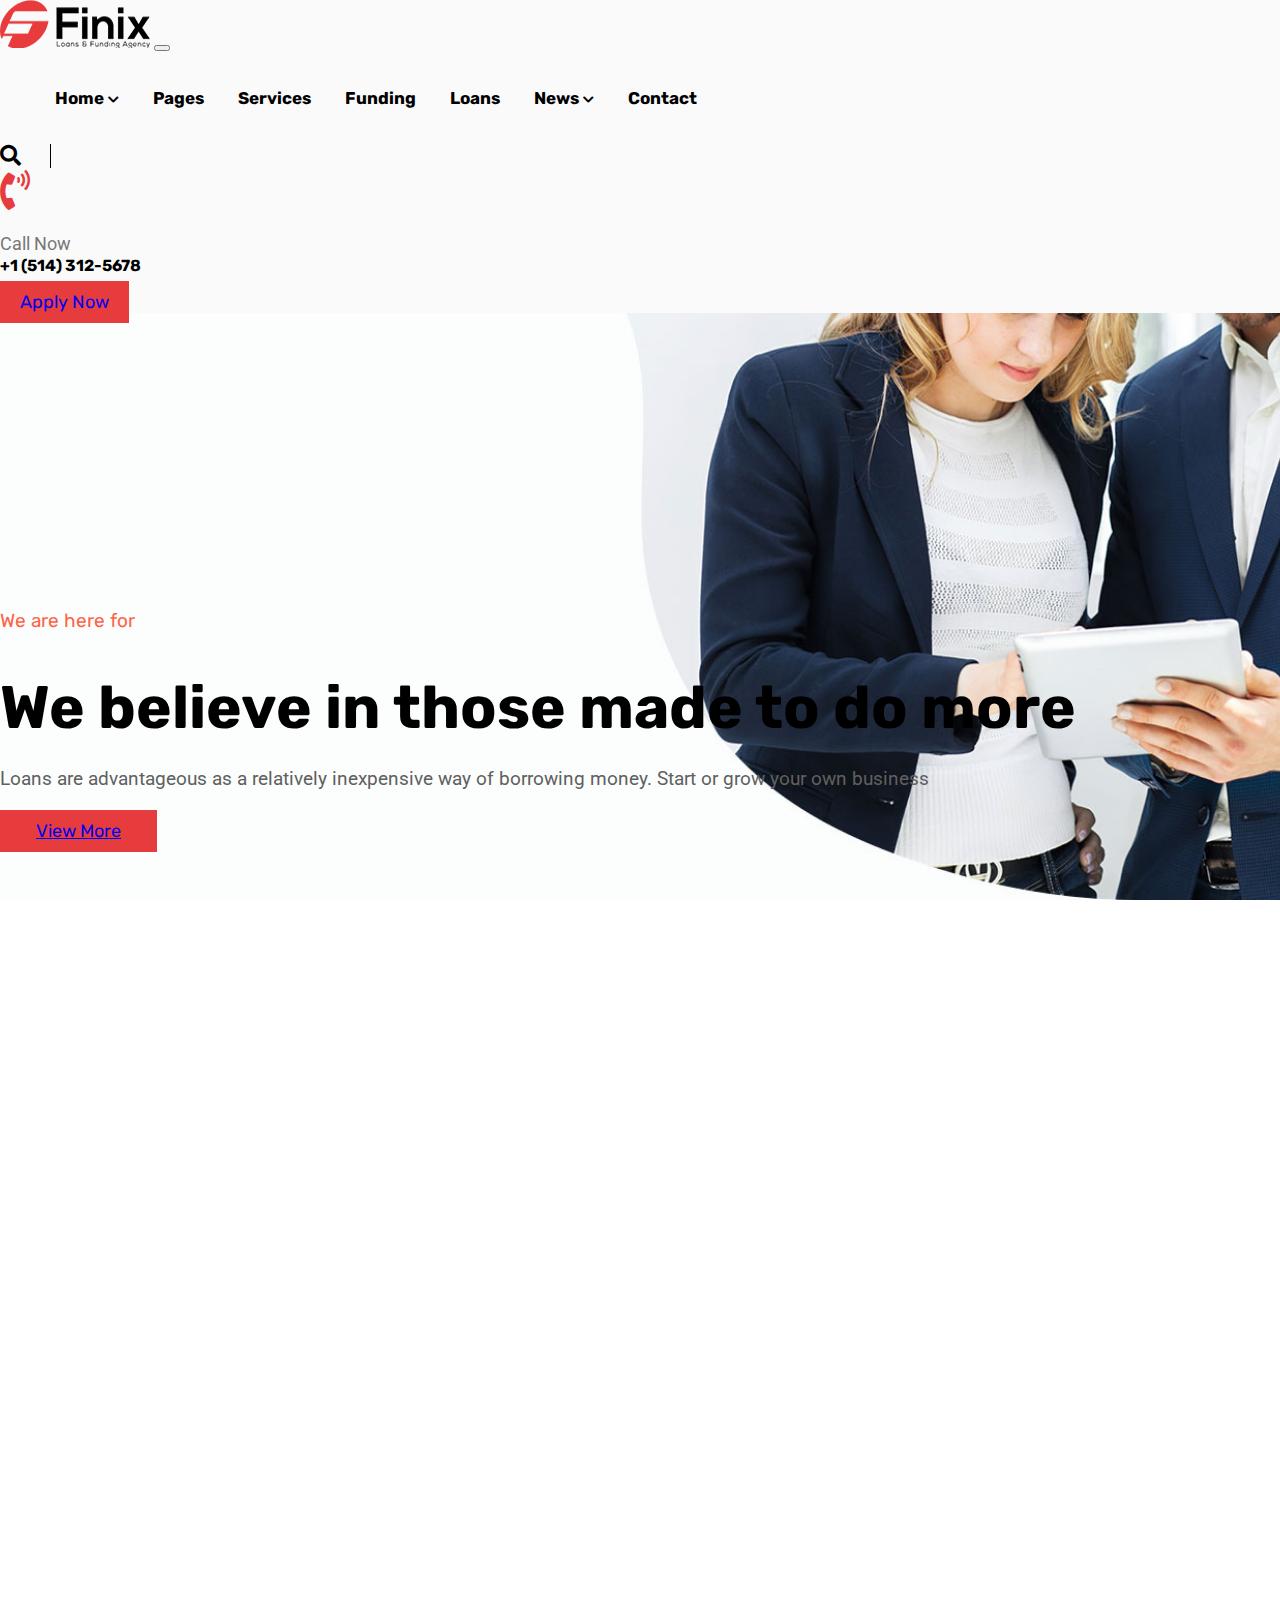
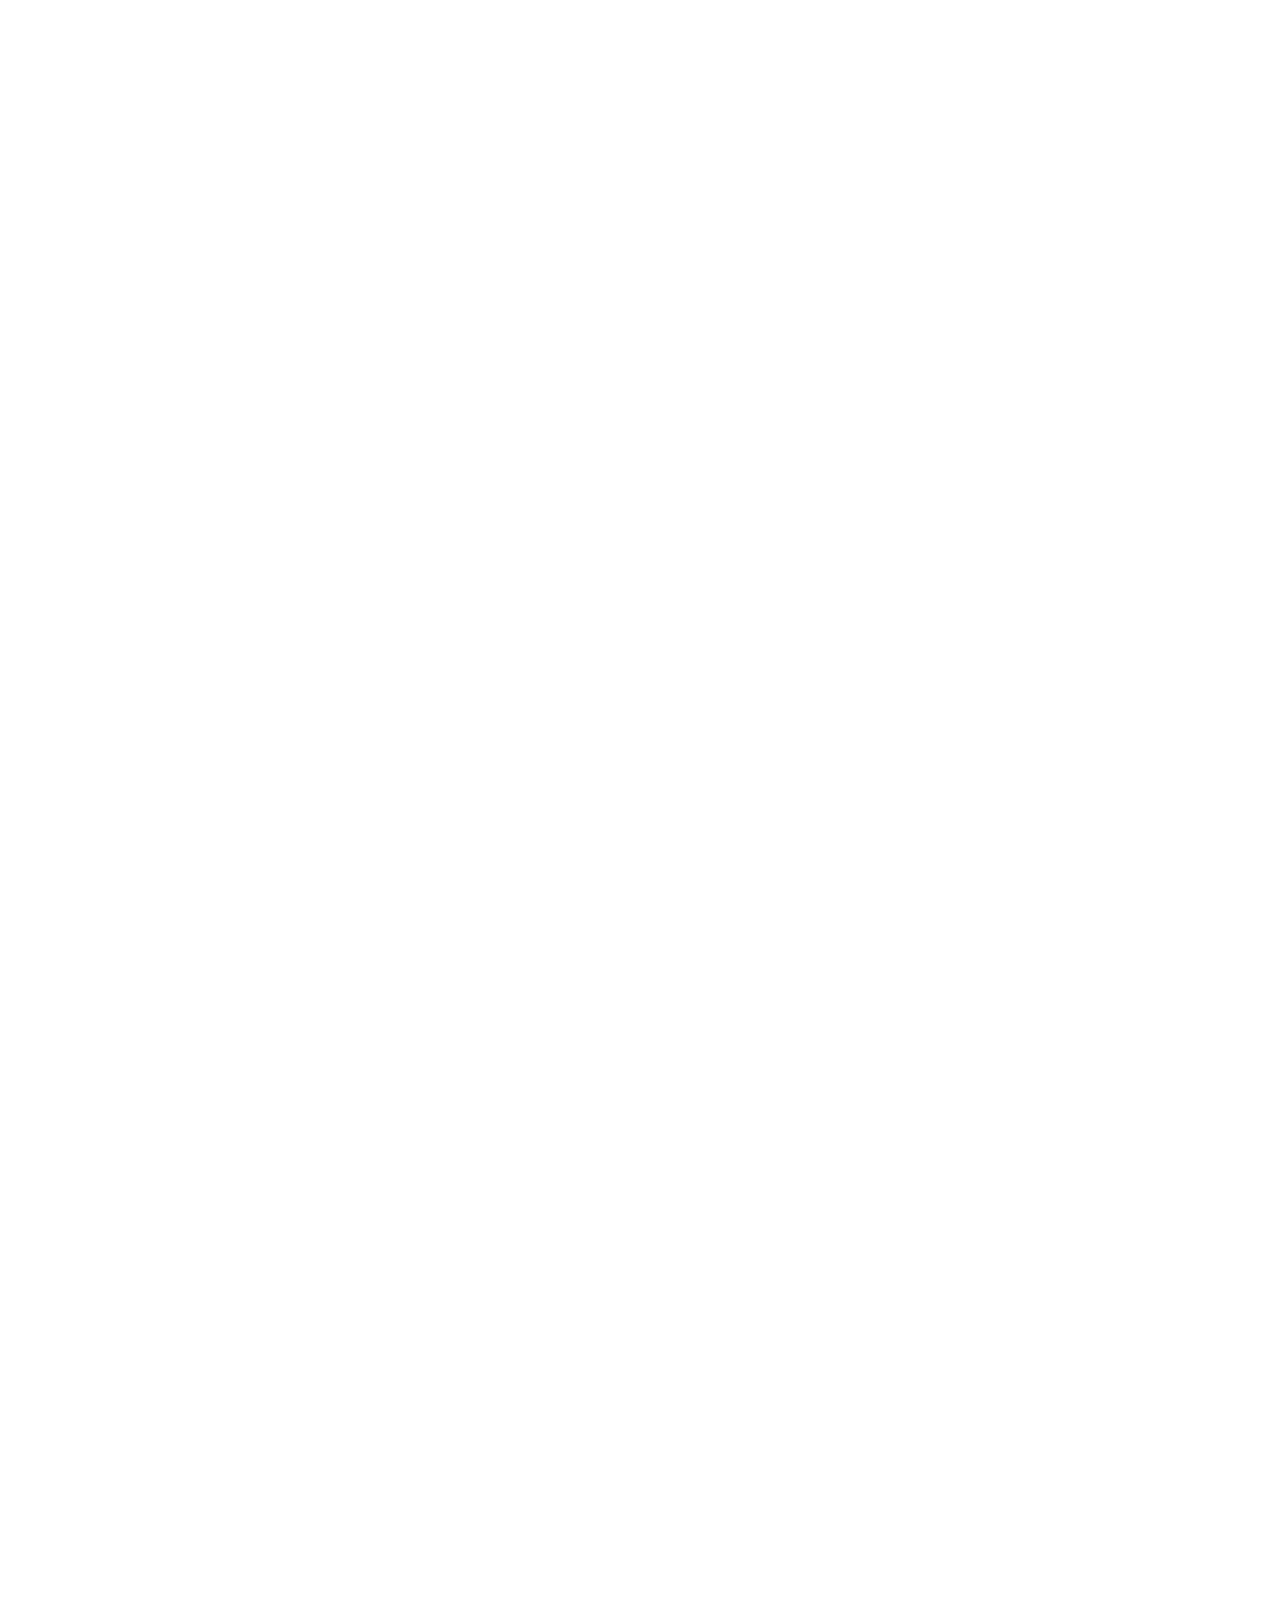
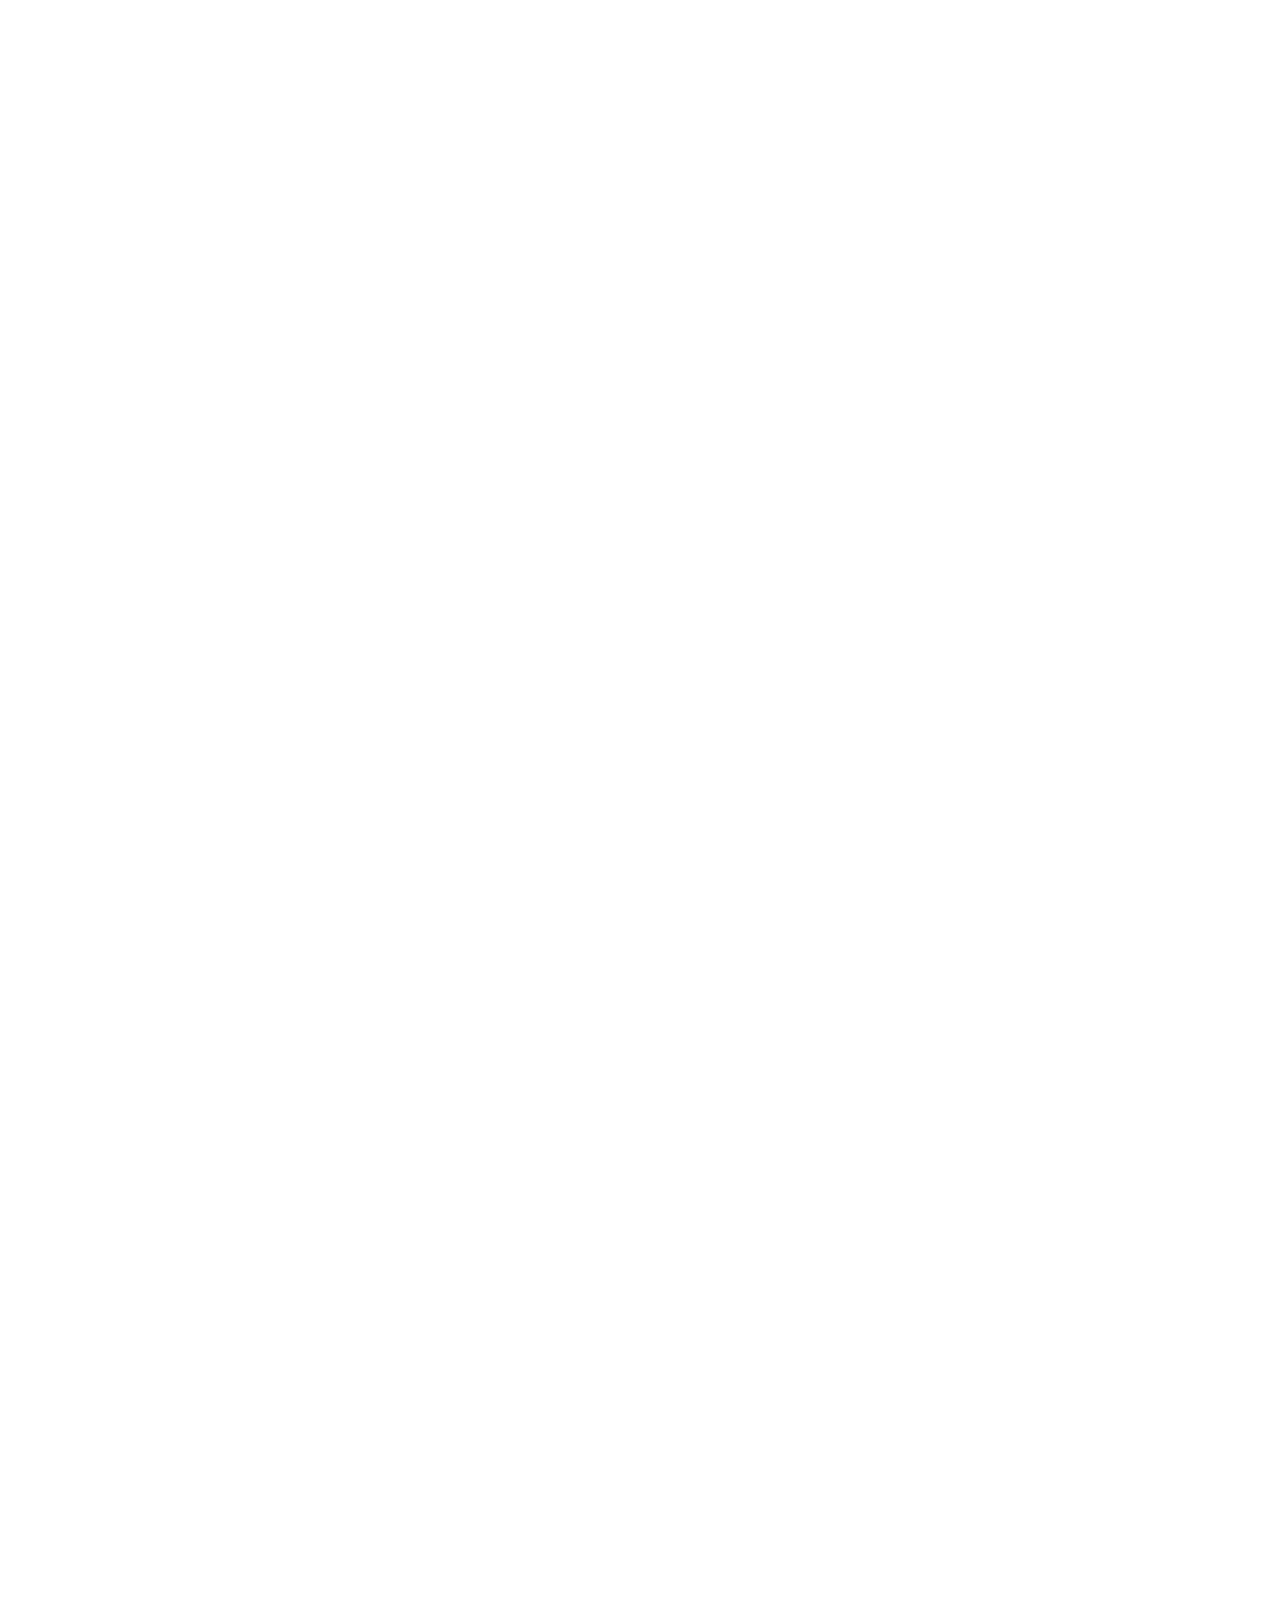
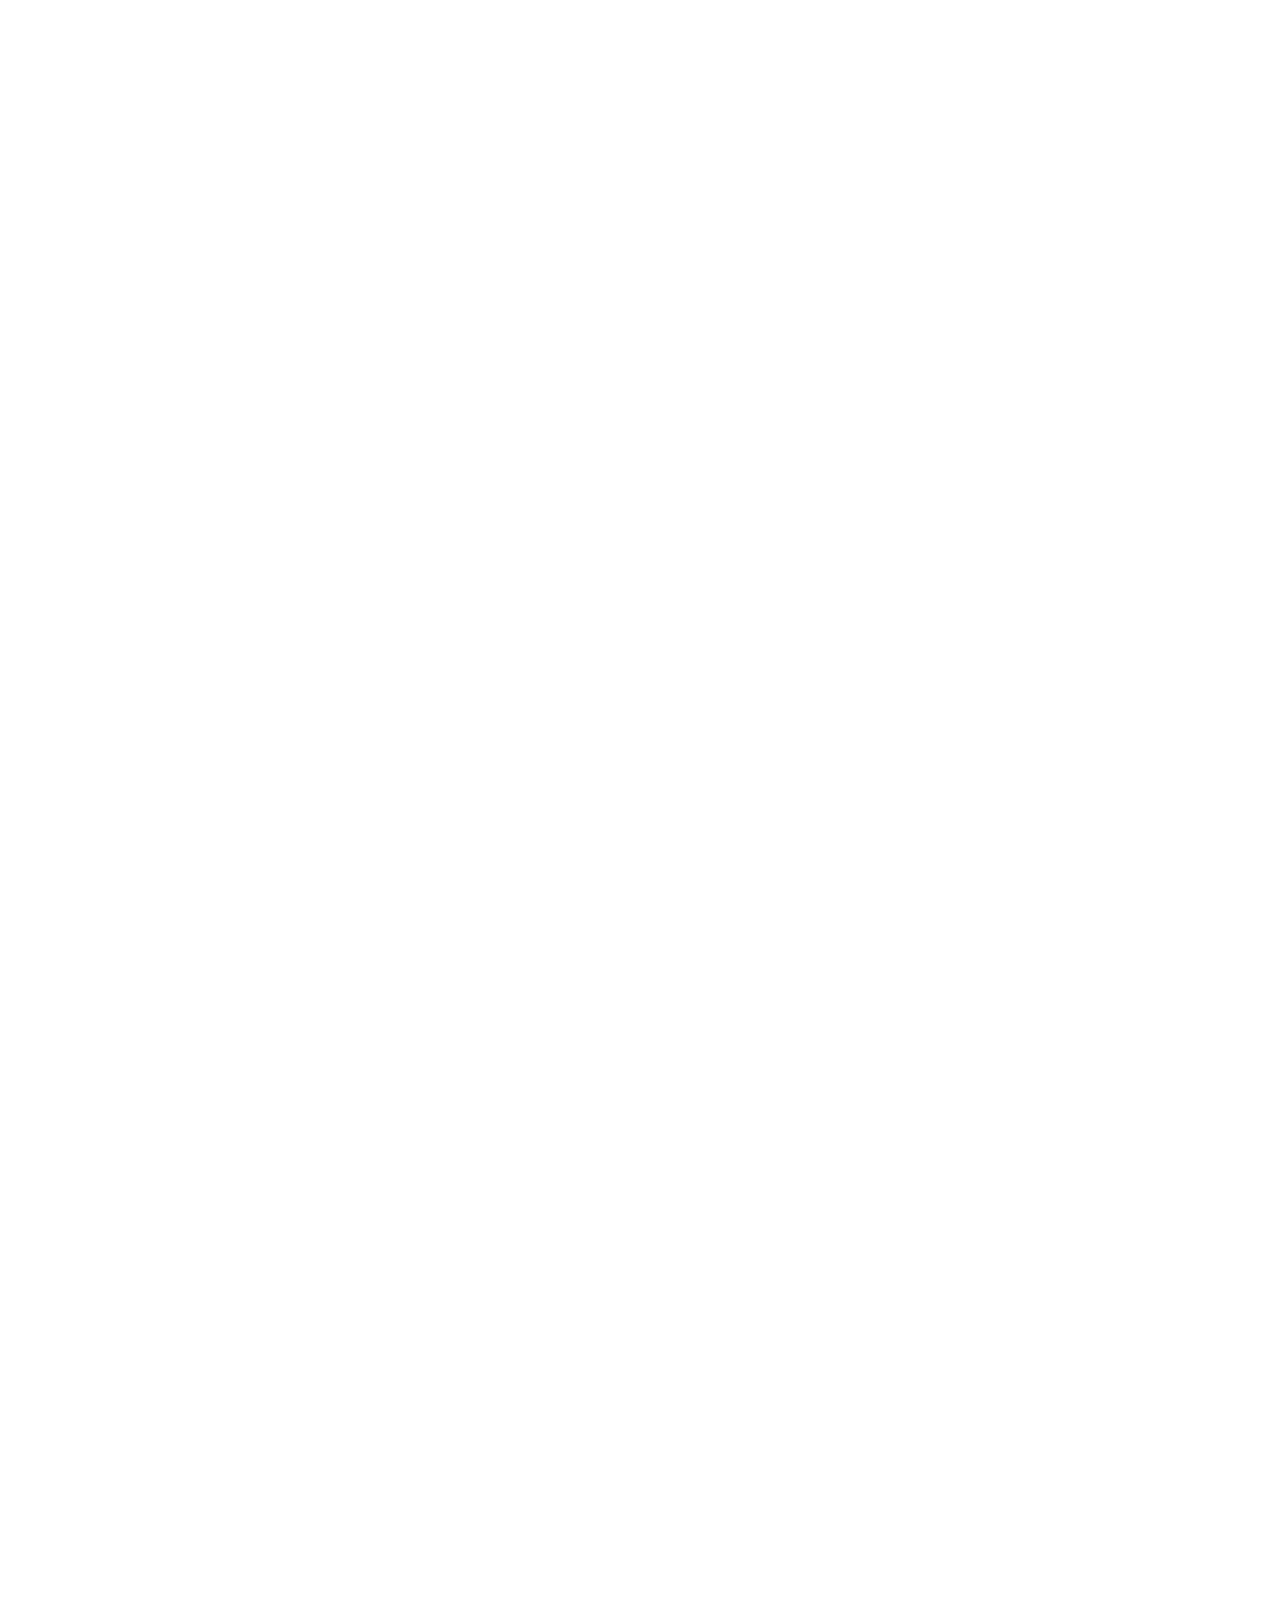
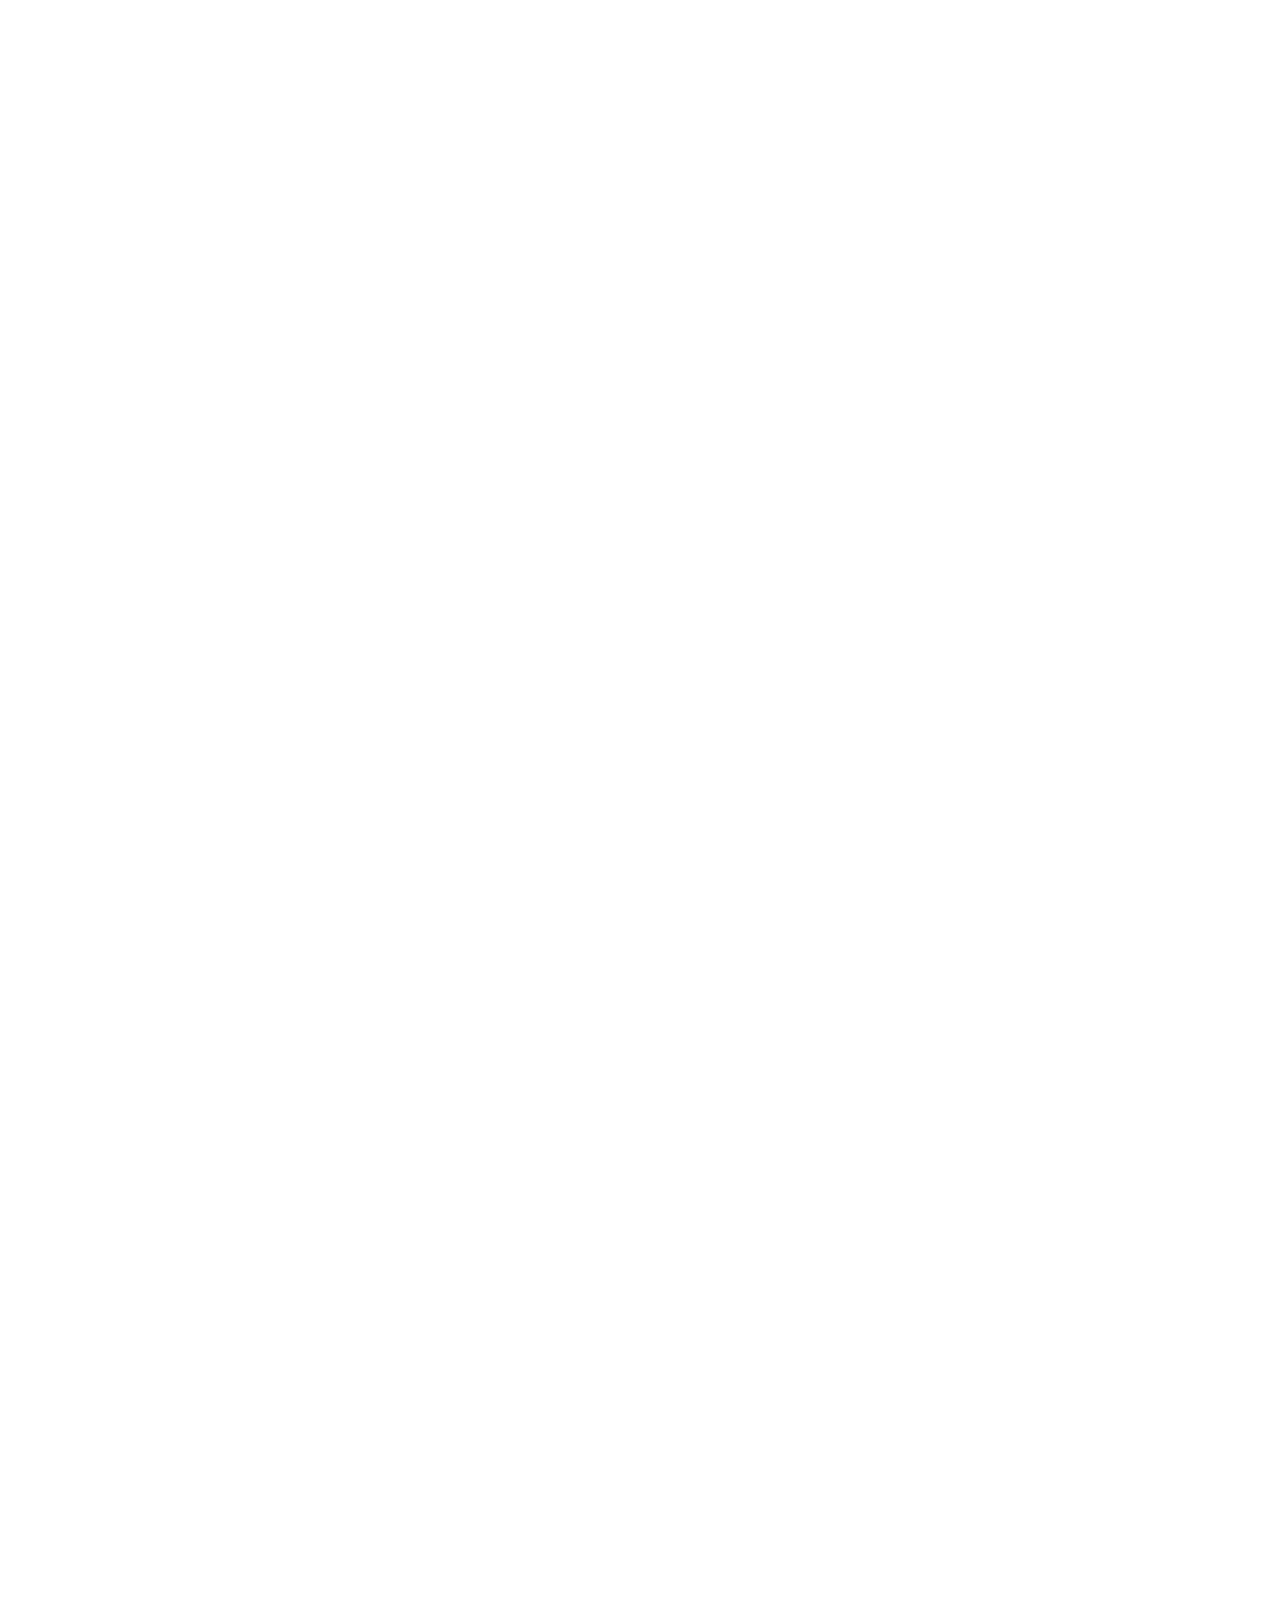
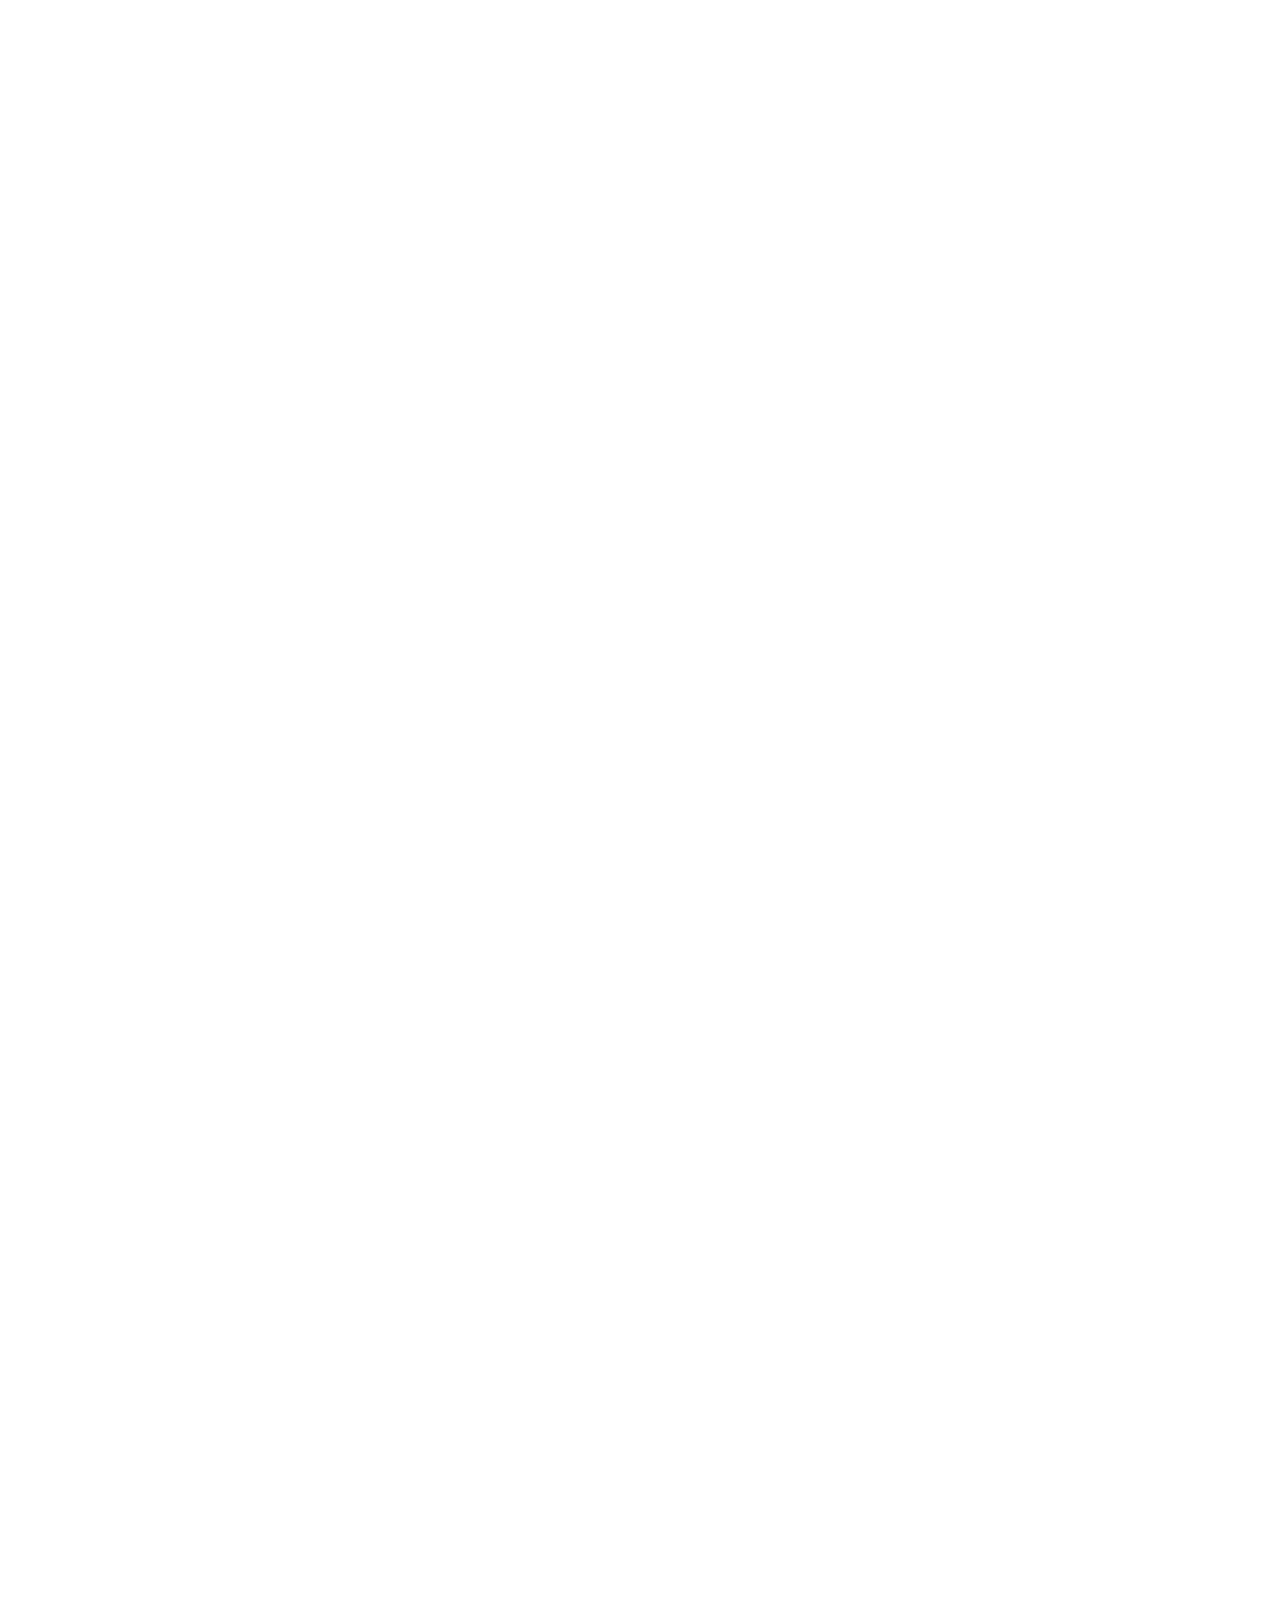
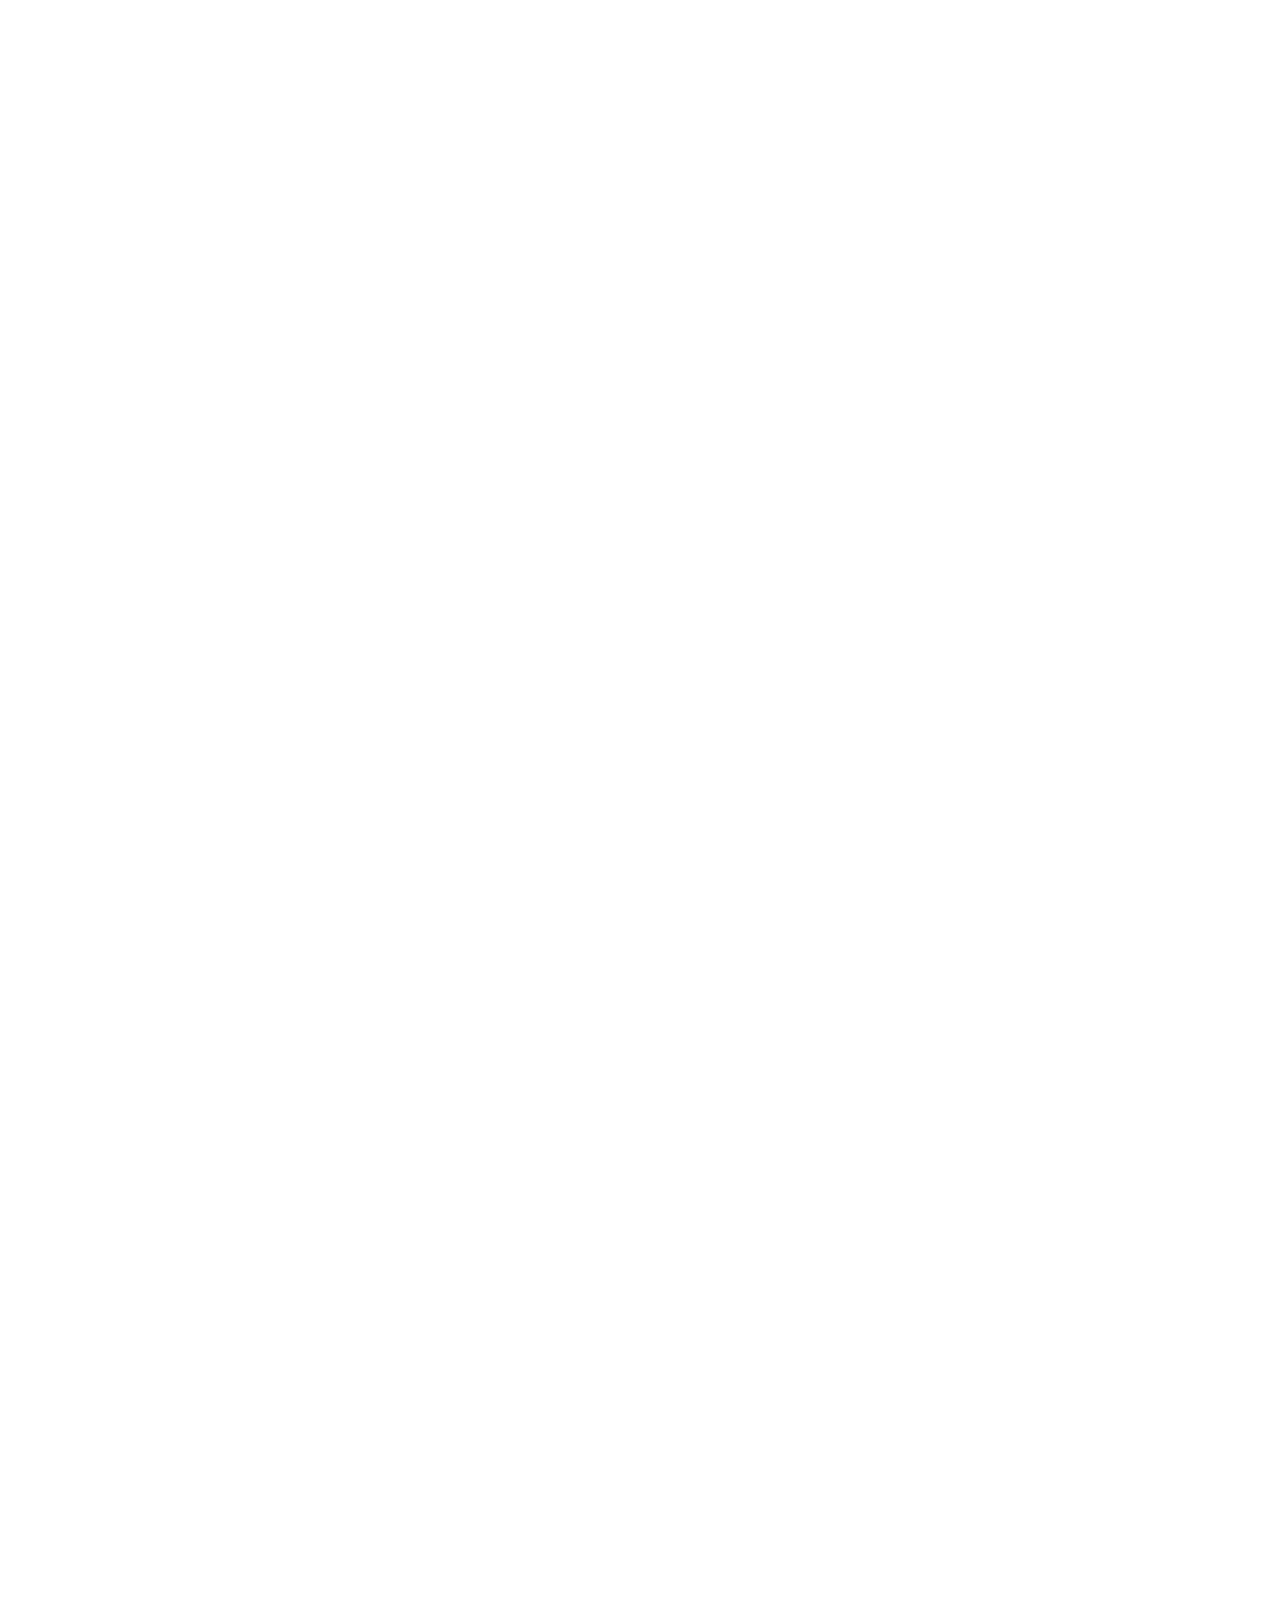
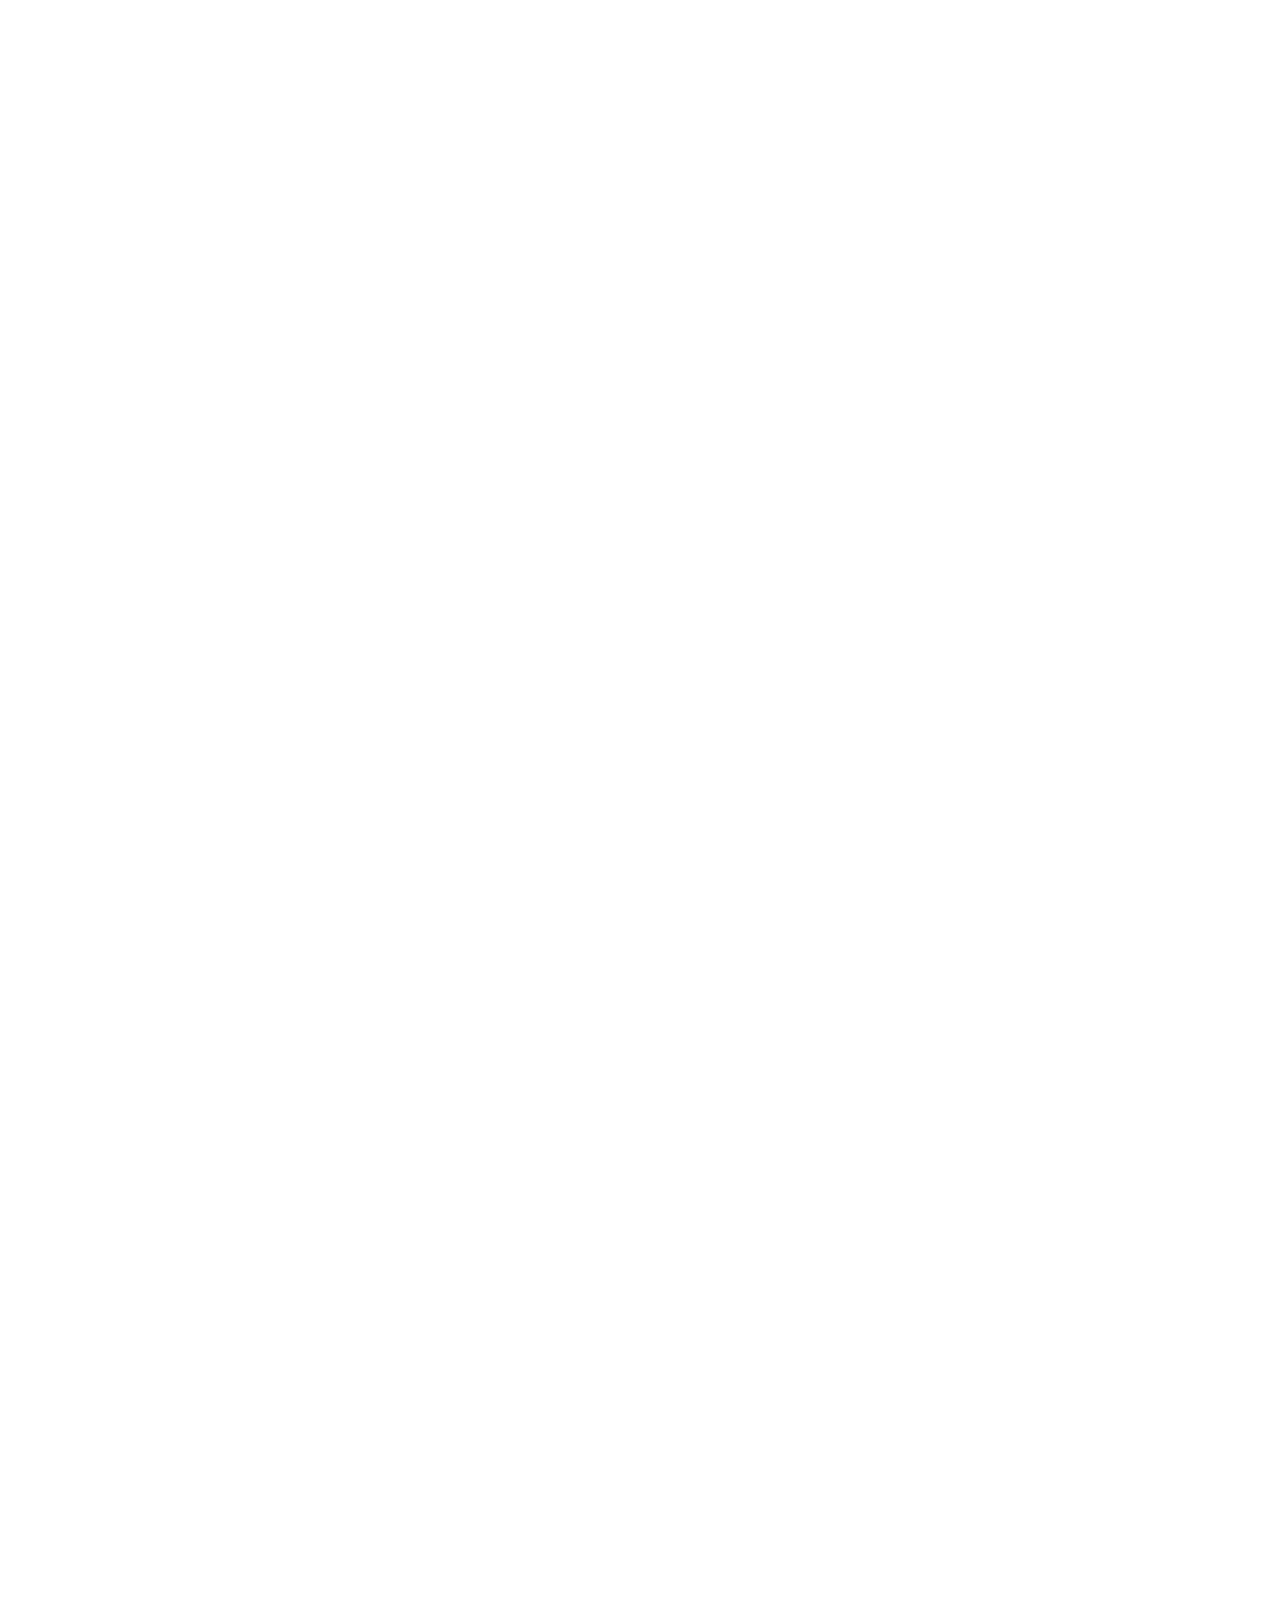
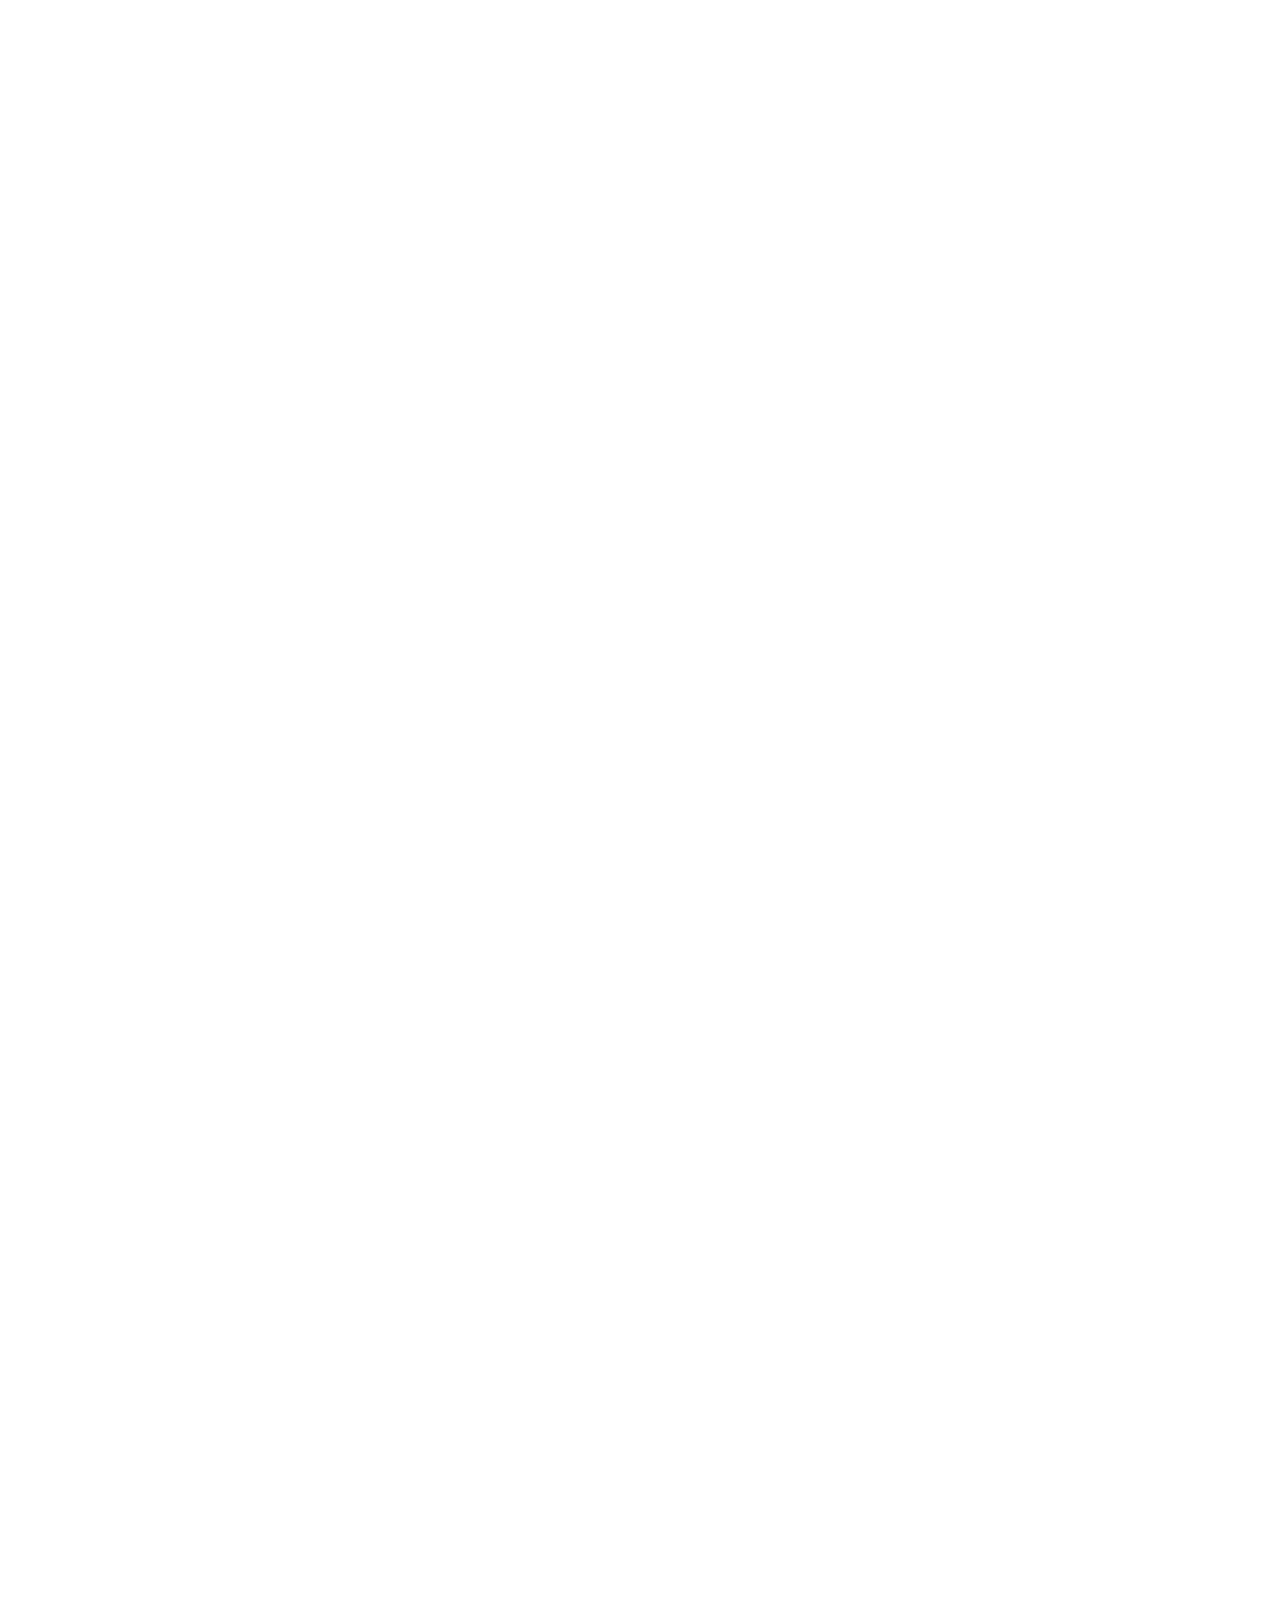
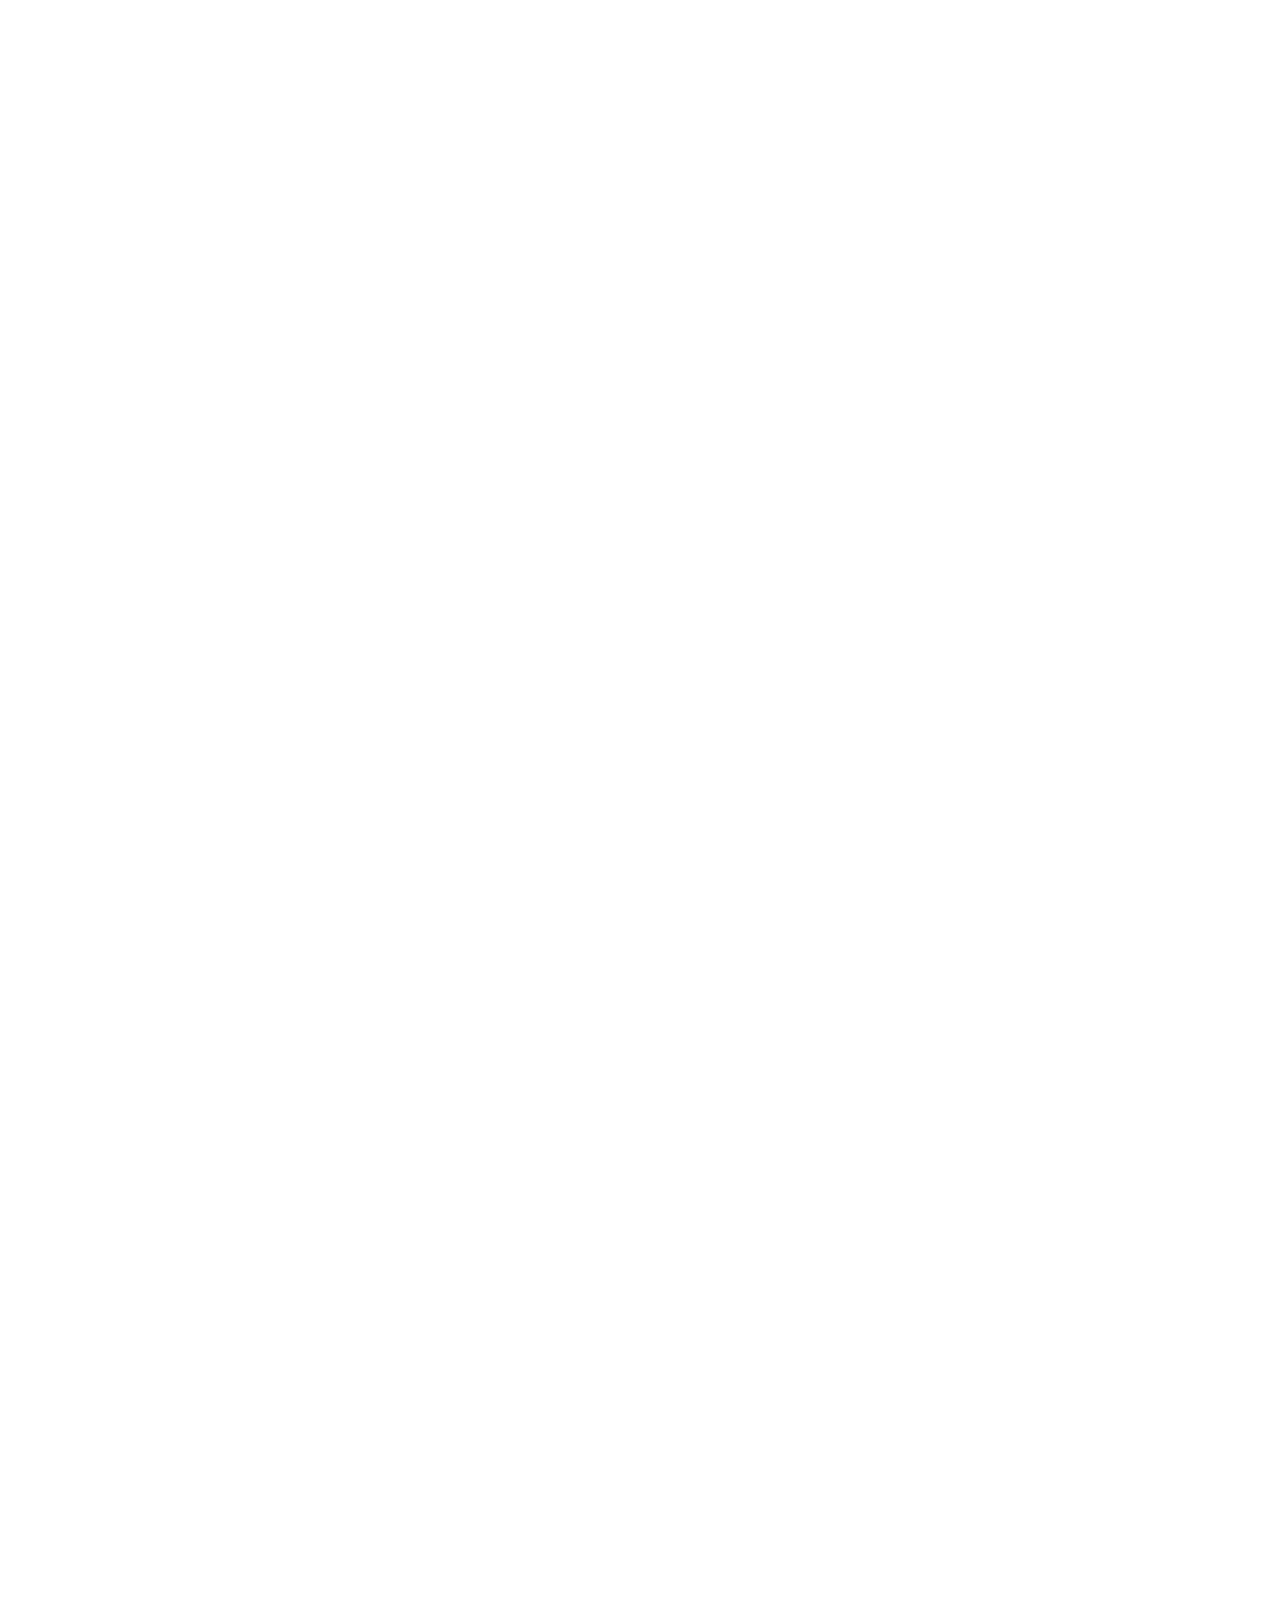
<file: index.html>
<!doctype html>
<html lang="en">
  <head>
    <!-- Required meta tags -->
    <meta charset="utf-8">
    <meta name="viewport" content="width=device-width, initial-scale=1">

    <!-- Bootstrap CSS -->
    <link rel="stylesheet" href="https://stackpath.bootstrapcdn.com/bootstrap/5.0.0-alpha1/css/bootstrap.min.css" integrity="sha384-r4NyP46KrjDleawBgD5tp8Y7UzmLA05oM1iAEQ17CSuDqnUK2+k9luXQOfXJCJ4I" crossorigin="anonymous">
<link rel="stylesheet" href="day33style.css">

<link rel="stylesheet" href="https://cdnjs.cloudflare.com/ajax/libs/font-awesome/5.15.3/css/all.min.css">

<link rel="preconnect" href="https://fonts.gstatic.com">
<link href="https://fonts.googleapis.com/css2?family=Roboto:ital,wght@0,100;0,300;0,400;0,900;1,100;1,300;1,700&family=Rubik:ital,wght@0,300;0,400;0,500;0,600;1,300;1,400;1,500&display=swap" rel="stylesheet"> 



    <title>Day-33</title>
  </head>
  <body>


    
    <nav class="navbar navbar-expand-lg navbar-light  bg-color sticky-top  main-head">
      <div class="container-fluid ">
        <a class="navbar-brand" href="index.html"><img src="./img/logo.png" alt=""></a>

        <button class="navbar-toggler" type="button" data-toggle="collapse" data-target="#navbarSupportedContent" aria-controls="navbarSupportedContent" aria-expanded="false" aria-label="Toggle navigation">
          <span class="navbar-toggler-icon"></span>
        </button>

        <div class="collapse navbar-collapse " id="navbarSupportedContent">
            <ul class="navbar-nav ml-auto first-menu">
                <li><a href="index.html">Home <span><i class="fas fa-chevron-down"></i></span> </a>
                  <ul>
                    <li><a href="#">Home one</a></li>
                    <li><a href="#">Home tow</a></li>
                    <li><a href="#">Home Three</a></li>
                  </ul>
                
                
                </li>
                <li><a href="#">Pages</a></li>
                <li><a href="service.html">Services</a></li>
                <li><a href="Funding.html">Funding</a></li>
                <li><a href="#">Loans</a></li>
                <li><a href="#">News <span><i class="fas fa-chevron-down"></i></span></a>
                  <ul>
                    <li><a href="">News</a></li>
                    <li><a href="">News Details</a></li>
                  </ul>
                
                </li>
                <li><a href="#">Contact</a></li>
            </ul>

            <div class="header-right d-flex align-items-center">
                <div class="h-search ">
                    <span><i class="fas fa-search"></i></span>
                </div>
                <div class="h-call clearfix">
                    <div class="h-call-logo float-left mr-3 h-100">
                        <span><i class="fas fa-phone-volume"></i></span>
                    </div>
                    <div class="h-call-info">
                        <p class="d-inline-block">Call Now </p>
                        <a  class="d-block" href="tel:+1 (514) 312-5678">+1 (514) 312-5678</a>

                    </div>
                </div>
                <div class="h-button">
                    <a href="#" class="btn btn-primary">Apply Now</a>
                </div>
            </div>


          
         
        </div>


      </div>
    </nav>
    

    <section class="banner-sec">
      <div class="container-fluid">
        <div class="row">
          <div class="col-lg-6 col-md-6 col-sm-6 hr">
            <div class="b-items">
              <h4>We are here for</h4>
              <h1>We believe in those made to do more</h1>
              <p>Loans are advantageous as a relatively inexpensive way of borrowing money. Start or grow your own business</p>
               <a href="#" class="btn btn-primary" >View More</a>
            </div>
            
   
            <div class="soc-menu">
              <span><i class="fas fa-bars"></i></span>
              <ul class="d-flex">
                <li><span>Follow Us</span></li>
                <li><a href="#"><i class="fab fa-facebook-f"></i></a></li>
                <li><a href="#"><i class="fab fa-twitter"></i></a></li>
                <li><a href="#"><i class="fab fa-instagram"></i></a></li>
                <li><a href="#"><i class="fab fa-linkedin-in"></i></a></li>
              </ul>
            </div>
           
          </div> 

        </div>
      
      </div>
    </section>


    <div class="client-logo-sec">
      <div class="conainer-fiuid">
        <div class="row">
          <div class="col-lg-12  c-menu">
            <ul class="d-flex justify-content-between">
              <li><img src="./img/image1.png" alt=""></li>
              <li><img src="./img/image2.png" alt=""></li>
              <li><img src="./img/image3.png" alt=""></li>
              <li><img src="./img/image4.png" alt=""></li>
              <li><img src="./img/image5.png" alt=""></li>
            </ul>




          </div>

        </div>
      </div>

    </div>

    <section class="about-sec">
      <div class="container">
        <div class="row">
          <div class="col-lg-6 col-md-6">
            <div class="a-img">
              <img src="./img/image100.png" alt="">
              <div class="a-text">
                <div class="inner-text ">
                  <h4>25</h4>
                  <p> Years Of Experience </p>
                </div>
                
              </div>




            </div>
            

          </div>
          <div class="col-lg-6 col-md-6 ">
            <div class="about-tex">
              <h6> About company </h6>
            <h3> We have been working very efficiently with loan and funding for 25 years.</h3>
            <p>Lorem ipsum dolor sit amet, consectetur adipiscing elit, sed do eiusmod tempor incididunt ut labore et dolore magna aliqua. Quis ipsum suspendisse ultrices gravida.</p>
            <strong> In business, we focus on 3 things. </strong>
            <div class="a-menu">
              <ul>
                <li> Useful info</li>
                <li>Reliability</li>
                <li>Innovation</li>
              </ul>
            </div>

            

            <div class="ab-link">
              <a href="#" class="btn btn-primary">View More</a>
              
            </div>
          

              </div>
            
             
          </div>
        </div>


      </div>
      




    </section>

    <section class="why-c-s">
      <div class="container">
        <div class="row">
          <div class="col-lg-6 w-text">
            <h6> Transparent process </h6>
            <h1>Why people choose us</h1>
            <p>Lorem ipsum dolor sit amet, consectetur adipiscing elit, sed do eiusmod tempor incididunt ut labore et dolore magna aliqua.</p>
            <div class="w-image">
              <img src="./img/choose.png" alt="">

              <a href="" class="play-button"><i class="fas fa-play-circle"></i></a>
              
            </div>
            
            


          </div>


          <div class="col-lg-6 ">
            <div class="row">

              <div class="col-lg-6  mt-5">
                <div class="feau-items text-center ">
                  <span><i class="fas fa-percent"></i></span>
                  <h3 class="py-3">Guarantee</h3>
                  <p>Lorem ipsum dolor sit amet, consectetur adipiscing elit, sed do eiusmod tempor incididunt</p>

                </div>

              </div>
              <div class="col-lg-6 ">
                <div class="feau-items text-center ">
                  <span><i class="fas fa-percent"></i></span>
                  <h3 class="py-3">Guarantee</h3>
                  <p>Lorem ipsum dolor sit amet, consectetur adipiscing elit, sed do eiusmod tempor incididunt</p>

                </div>

              </div>

              <div class="col-lg-6">
                <div class="feau-items text-center">
                  <span><i class="fas fa-percent"></i></span>
                  <h3 class="py-3">Guarantee</h3>
                  <p>Lorem ipsum dolor sit amet, consectetur adipiscing elit, sed do eiusmod tempor incididunt</p>

                </div>

              </div>

              <div class="col-lg-6  mt">
                <div class="feau-items text-center">
                  <span><i class="fas fa-percent"></i></span>
                  <h3 class="py-3">Guarantee</h3>
                  <p>Lorem ipsum dolor sit amet, consectetur adipiscing elit, sed do eiusmod tempor incididunt</p>

                </div>

              </div>

            </div>


          </div>


        </div>
      </div>

    </section>


    <section class="loan-sec">
      <div class="container">
        <div class="row">
          <div class="col-lg-12 col-md-12">
            <div class="all-text">
              <h6> Funding circles </h6>
              <h1>You deserve a better business loan</h1>
              <p>Lorem ipsum dolor sit amet, consectetur adipiscing elit, sed do eiusmod tempor incididunt ut labore et dolore magna aliqua. </p>

            </div>
           
            
          </div>
        </div>

        <div class="row loan-i">
          <div class="col-lg-6 col-md-6">
            <div class="left-loan-items">
              <h3>We usually follow 4 steps to get a better business loans.</h3>

              <div class="loan-menu">
                <ul>

                  <li data-counter="1" >
                    <h2>Apply in 10 minutes</h2>
                    <p>Lorem ipsum dolor sit amet, consectetur adipiscing elit, sed do eiusmod tempor incididunt ut labore et dolore magna aliqua.</p>
                  </li>
                  <li data-counter="2" >
                    <h2>Apply in 10 minutes</h2>
                    <p>Lorem ipsum dolor sit amet, consectetur adipiscing elit, sed do eiusmod tempor incididunt ut labore et dolore magna aliqua.</p>
                  </li>
                  <li data-counter="3" >
                    <h2>Apply in 10 minutes</h2>
                    <p>Lorem ipsum dolor sit amet, consectetur adipiscing elit, sed do eiusmod tempor incididunt ut labore et dolore magna aliqua.</p>
                  </li>
                  <li data-counter="4" >
                    <h2>Apply in 10 minutes</h2>
                    <p>Lorem ipsum dolor sit amet, consectetur adipiscing elit, sed do eiusmod tempor incididunt ut labore et dolore magna aliqua.</p>
                  </li>
                  



                </ul>
              </div>
              <div class="all-menu">
                <a href="#">Apply Now</a>
              </div>
              


            </div>




          </div>
          <div class="col-lg-6 col-md-6">
            <div class="c-r mb-5">
              <div class="c-text text-center">
                <h6> Calculate your rate </h6>
                <h1>How much do you need?</h1>
              </div>
              <div class="c-form">
                <form action="#">

                  <div class="form-group mb-4">
                    <label for="money"> Type The Money </label>
                    <input type="text"
                      class="form-control" name="" id="money" aria-describedby="helpId" placeholder="1000">
                   
                  </div>
  
  
  
                  <div class="form-group mb-4">
                    <label for="seee">  Select The Month/Years  </label>
                    <select class="form-select" aria-label="Default select example" id="seee">
                      <option selected>Select</option>
                      <option value="1">One Month</option>
                      <option value="2">Two Month</option>
                      <option value="3">Three Month</option>
                    </select>
                    
                      
                   
                  </div>
                 
  
  
  
  
  
                  <div class="form-group mb-4">
                    <label for="borr"> Borrowing </label>
                    
                    <input type="text"
                      class="form-control" name="" id="borr" aria-describedby="helpId" placeholder="10000">
                   
                  </div>
                  <div class="form-group mb-4">
                    <label for="use">  Term of use  </label>
                    <input type="text"
                      class="form-control" name="" id="use" aria-describedby="helpId" placeholder="6 Month">
                   
                  </div>
                  <div class="form-group mb-5">
                    <label for="pay">  The total you will pay  </label>
                    <input type="text"
                      class="form-control" name="" id="pay" aria-describedby="helpId" placeholder="11200">
                   
                  </div>
  
  
                  <div class="all-menu ">
                    <a class="e-h" href="#">Apply for loan</a>
                  </div>

                </form>


                

              </div>

            





            </div>





          </div>
        </div>
















      </div>



    </section>



    <section class="discuss-sec">
      <div class="container">

        <div class="discuss-div">
          <div class="row">
            <div class="col-lg-7">
  
              <div class="d-text mb-2">
                <h1>We are here to help your business Call to discuss your Solution</h1>
              </div>
  
            </div>
            <div class="col-lg-5">
              <div class="call-s d-flex mb-2">
                <span><i class="fas fa-phone-volume"></i></span>
                <a href="tel:+1 (514) 312-5678">+1 (514) 312-5678</a>
              </div>
  
            </div>
  
          </div>




        </div>
        
      </div>




    </section>


    <section class="value-sec">
      <div class="container">
        <div class="row">
          <div class="col-lg-6 col-md-6">
            <div class="value-item">
              <h2>Our company values</h2>


              <div class="v-items mb-1 d-flex">

                <div class="v-icon">
                
                  <span><i class="far fa-lightbulb"></i></span>
                </div>

                   <div class="v-t">
                     <h3>Innovative</h3>
                    <p>Lorem ipsum dolor sit amet, consectetur adipiscing elit, sed do eiusmod tempor incididunt ut labore et dolore magna aliqua.</p>
                  </div>


                
              </div>


              <div class="v-items mb-1 d-flex">

                <div class="v-icon">
                  <span><i class="far fa-lightbulb"></i></span>
                </div>

                   <div class="v-t">
                     <h3>Innovative</h3>
                    <p>Lorem ipsum dolor sit amet, consectetur adipiscing elit, sed do eiusmod tempor incididunt ut labore et dolore magna aliqua.</p>
                  </div>


                
              </div>



              <div class="v-items mb-1 d-flex">

                <div class="v-icon">
                  <span><i class="far fa-lightbulb"></i></span>
                </div>

                   <div class="v-t">
                     <h3>Innovative</h3>
                    <p>Lorem ipsum dolor sit amet, consectetur adipiscing elit, sed do eiusmod tempor incididunt ut labore et dolore magna aliqua.</p>
                  </div>


                
              </div>





              <div class="v-items  d-flex">

                <div class="v-icon">
                  <span><i class="far fa-lightbulb"></i></span>
                </div>

                   <div class="v-t">
                     <h3>Innovative</h3>
                    <p>Lorem ipsum dolor sit amet, consectetur adipiscing elit, sed do eiusmod tempor incididunt ut labore et dolore magna aliqua.</p>
                  </div>


                
              </div>
              






            </div>




          </div>



          <div class="col-lg-6 col-md-6">
            <div class="v-image">
              <img src="./img/company2.png" alt="">
            </div>

            
          </div>



        </div>
      </div>


    </section>


    <section class="pro-1">
      <div class="container">
        <div class="row">
          <div class="col-lg-2"></div>
          <div class="col-lg-8">
            <div class="pro-text text-center">
              <h6> Knowledge of the market </h6>
              <h1>Only the best professional services</h1>
              <p class="w-75 m-auto">Lorem ipsum dolor sit amet, consectetur adipiscing elit, sed do eiusmod tempor incididunt ut labore et dolore magna aliqua. </p>
              
              

            </div>

          </div>
          <div class="col-lg-2"></div>
          
        </div>

        <div class="row">
          <div class="col-lg-12">
            <div class="loan-types">

              <ul class="nav  mb-3 text-center loan-t-item" id="pills-tab" role="tablist">
                <li class="nav-item">
                  <a class="nav-link active text-center" id="pills-home-tab" data-toggle="pill" href="#pills-Agricultural" role="tab" aria-controls="pills-Agricultural" aria-selected="true">
                    <i class="fas fa-house-user d-block"></i>
                    <span class="d-block">Agricultural loan</span>
                  </a>
                </li>


                <li class="nav-item">
                  <a class="nav-link text-center" id="pills-profile-tab" data-toggle="pill" href="#pills-Personal" role="tab" aria-controls="pills-Personal" aria-selected="false">
                    <i class="fas fa-house-user d-block"></i>
                    <span class="d-block">Personal Loan</span>
                    

                  </a>
                </li>



                <li class="nav-item">
                  <a class="nav-link text-center" id="pills-contact-tab" data-toggle="pill" href="#pills-Business" role="tab" aria-controls="pills-business" aria-selected="false">
                    <i class="fas fa-house-user d-block"></i>
                    <span class="d-block">Business Loan</span>


                  </a>
                </li>

                <li class="nav-item">
                  <a class="nav-link text-center" id="pills-contact-tab" data-toggle="pill" href="#pills-Education" role="tab" aria-controls="pills-education" aria-selected="false">
                    <i class="fas fa-house-user d-block"></i>
                    <span class="d-block">Education Loan</span>


                  </a>
                </li>
                <li class="nav-item">
                  <a class="nav-link text-center" id="pills-contact-tab" data-toggle="pill" href="#pills-House" role="tab" aria-controls="pills-house" aria-selected="false">
                    <i class="fas fa-house-user d-block"></i>
                    <span class="d-block">House Loan</span>


                  </a>
                </li>
                <li class="nav-item">
                  <a class="nav-link text-center" id="pills-contact-tab" data-toggle="pill" href="#pills-Payday" role="tab" aria-controls="pills-Payday" aria-selected="false">
                    <i class="fas fa-house-user d-block"></i>
                    <span class="d-block">Payday Loan</span>


                  </a>
                </li>





              </ul>



              <div class="tab-content lonly" id="pills-tabContent">
                <div class="tab-pane fade show active" id="pills-Agricultural" role="tabpanel" aria-labelledby="pills-home-tab">


                  <div class="type-loan-text">
                    <div class="row">
                      <div class="col-lg-6">
                        <img src="./img/services-tab.png" alt="">
                      </div>

                      <div class="col-lg-6">
                        
                        <div class="type-loan-des">
                          <h3>Agricutural Plan</h3>
                          <p>Lorem ipsum dolor sit amet, consectetur adipiscing elit, sed do eiusmod tempor incididunt ut labore et dolore magna aliqua. Quis ipsum suspendisse ultrices gravida. Risus commodo viverra maecenas accumsan lacus vel facilisis.</p>
                          <h4>Types Of Agricultural Loan</h3>
                          <ul>
                            <li>secured Loan</li>
                            <li>unsecured Loan</li>
                            <li>unsecured Loan</li>
                            <li>secured Loan</li>
                          </ul>

                          <div class="eli">
                            <h3>Eligibility and criteria for House loan</h3>
                            <p>Lorem ipsum dolor sit amet, consectetur adipiscing elit, sed do eiusmod tempor incididunt ut labore et dolore magna aliqua</p>


                          </div>

                          <div class="loan-last">
                            <h3>House loan guide</h3>
                            <p>Quis ipsum suspendisse ultrices gravida. Risus commodo viverra maecenas accumsan lacus vel facilisis.</p>
                            
                          </div>

                          



                        </div>
                      </div>
                    </div>


                  </div>








                </div>





               
                <div class="tab-pane fade" id="pills-Personal" role="tabpanel" aria-labelledby="pills-profile-tab"><div class="type-loan-text">
                  <div class="row">
                    <div class="col-lg-6">
                      <img src="./img/services-tab.png" alt="">
                    </div>

                    <div class="col-lg-6">
                      
                      <div class="type-loan-des">
                        <h3>Personal Plan</h3>
                        <p>Lorem ipsum dolor sit amet, consectetur adipiscing elit, sed do eiusmod tempor incididunt ut labore et dolore magna aliqua. Quis ipsum suspendisse ultrices gravida. Risus commodo viverra maecenas accumsan lacus vel facilisis.</p>
                        <h4>Types Of Agricultural Loan</h3>
                        <ul>
                          <li>secured Loan</li>
                          <li>unsecured Loan</li>
                          <li>unsecured Loan</li>
                          <li>secured Loan</li>
                        </ul>

                        <div class="eli">
                          <h3>Eligibility and criteria for House loan</h3>
                          <p>Lorem ipsum dolor sit amet, consectetur adipiscing elit, sed do eiusmod tempor incididunt ut labore et dolore magna aliqua</p>


                        </div>

                        <div class="loan-last">
                          <h3>House loan guide</h3>
                          <p>Quis ipsum suspendisse ultrices gravida. Risus commodo viverra maecenas accumsan lacus vel facilisis.</p>
                          
                        </div>

                        



                      </div>
                    </div>
                  </div>


                </div></div>

                <div class="tab-pane fade" id="pills-Business" role="tabpanel" aria-labelledby="pills-contact-tab"><div class="type-loan-text">
                  <div class="row">
                    <div class="col-lg-6">
                      <img src="./img/services-tab.png" alt="">
                    </div>

                    <div class="col-lg-6">
                      
                      <div class="type-loan-des">
                        <h3>Business Plan</h3>
                        <p>Lorem ipsum dolor sit amet, consectetur adipiscing elit, sed do eiusmod tempor incididunt ut labore et dolore magna aliqua. Quis ipsum suspendisse ultrices gravida. Risus commodo viverra maecenas accumsan lacus vel facilisis.</p>
                        <h4>Types Of Agricultural Loan</h3>
                        <ul>
                          <li>secured Loan</li>
                          <li>unsecured Loan</li>
                          <li>unsecured Loan</li>
                          <li>secured Loan</li>
                        </ul>

                        <div class="eli">
                          <h3>Eligibility and criteria for House loan</h3>
                          <p>Lorem ipsum dolor sit amet, consectetur adipiscing elit, sed do eiusmod tempor incididunt ut labore et dolore magna aliqua</p>


                        </div>

                        <div class="loan-last">
                          <h3>House loan guide</h3>
                          <p>Quis ipsum suspendisse ultrices gravida. Risus commodo viverra maecenas accumsan lacus vel facilisis.</p>
                          
                        </div>

                        



                      </div>
                    </div>
                  </div>


                </div></div>

                <div class="tab-pane fade" id="pills-Education" role="tabpanel" aria-labelledby="pills-contact-tab"> <div class="type-loan-text">
                  <div class="row">
                    <div class="col-lg-6">
                      <img src="./img/services-tab.png" alt="">
                    </div>

                    <div class="col-lg-6">
                      
                      <div class="type-loan-des">
                        <h3>Educational Plan</h3>
                        <p>Lorem ipsum dolor sit amet, consectetur adipiscing elit, sed do eiusmod tempor incididunt ut labore et dolore magna aliqua. Quis ipsum suspendisse ultrices gravida. Risus commodo viverra maecenas accumsan lacus vel facilisis.</p>
                        <h4>Types Of Agricultural Loan</h3>
                        <ul>
                          <li>secured Loan</li>
                          <li>unsecured Loan</li>
                          <li>unsecured Loan</li>
                          <li>secured Loan</li>
                        </ul>

                        <div class="eli">
                          <h3>Eligibility and criteria for House loan</h3>
                          <p>Lorem ipsum dolor sit amet, consectetur adipiscing elit, sed do eiusmod tempor incididunt ut labore et dolore magna aliqua</p>


                        </div>

                        <div class="loan-last">
                          <h3>House loan guide</h3>
                          <p>Quis ipsum suspendisse ultrices gravida. Risus commodo viverra maecenas accumsan lacus vel facilisis.</p>
                          
                        </div>

                        



                      </div>
                    </div>
                  </div>


                </div>
                  

                </div>
                

                <div class="tab-pane fade" id="pills-House" role="tabpanel" aria-labelledby="pills-contact-tab">
                  <div class="type-loan-text">
                    <div class="row">
                      <div class="col-lg-6">
                        <img src="./img/services-tab.png" alt="">
                      </div>

                      <div class="col-lg-6">
                        
                        <div class="type-loan-des">
                          <h3>House Loan</h3>
                          <p>Lorem ipsum dolor sit amet, consectetur adipiscing elit, sed do eiusmod tempor incididunt ut labore et dolore magna aliqua. Quis ipsum suspendisse ultrices gravida. Risus commodo viverra maecenas accumsan lacus vel facilisis.</p>
                          <h4>Types Of Agricultural Loan</h3>
                          <ul>
                            <li>secured Loan</li>
                            <li>unsecured Loan</li>
                            <li>unsecured Loan</li>
                            <li>secured Loan</li>
                          </ul>

                          <div class="eli">
                            <h3>Eligibility and criteria for House loan</h3>
                            <p>Lorem ipsum dolor sit amet, consectetur adipiscing elit, sed do eiusmod tempor incididunt ut labore et dolore magna aliqua</p>


                          </div>

                          <div class="loan-last">
                            <h3>House loan guide</h3>
                            <p>Quis ipsum suspendisse ultrices gravida. Risus commodo viverra maecenas accumsan lacus vel facilisis.</p>
                            
                          </div>

                          



                        </div>
                      </div>
                    </div>


                  </div>
                </div>
               

                <div class="tab-pane fade" id="pills-Payday" role="tabpanel" aria-labelledby="pills-contact-tab"> <div class="type-loan-text">
                  <div class="row">
                    <div class="col-lg-6">
                      <img src="./img/services-tab.png" alt="">
                    </div>

                    <div class="col-lg-6">
                      
                      <div class="type-loan-des">
                        <h3>Agricutural Plan</h3>
                        <p>Lorem ipsum dolor sit amet, consectetur adipiscing elit, sed do eiusmod tempor incididunt ut labore et dolore magna aliqua. Quis ipsum suspendisse ultrices gravida. Risus commodo viverra maecenas accumsan lacus vel facilisis.</p>
                        <h4>Types Of Agricultural Loan</h3>
                        <ul>
                          <li>secured Loan</li>
                          <li>unsecured Loan</li>
                          <li>unsecured Loan</li>
                          <li>secured Loan</li>
                        </ul>

                        <div class="eli">
                          <h3>Eligibility and criteria for House loan</h3>
                          <p>Lorem ipsum dolor sit amet, consectetur adipiscing elit, sed do eiusmod tempor incididunt ut labore et dolore magna aliqua</p>


                        </div>

                        <div class="loan-last">
                          <h3>House loan guide</h3>
                          <p>Quis ipsum suspendisse ultrices gravida. Risus commodo viverra maecenas accumsan lacus vel facilisis.</p>
                          
                        </div>

                        



                      </div>
                    </div>
                  </div>


                </div></div>



              </div>
               
              






            </div>

          </div>
        </div>

      </div>



    </section>
    
    <section class="testi-sec">

      <div class="container">


        <div class="row">
          <div class="col-lg-2"></div>
          <div class="col-lg-8">
            <div class="tes-titel text-center">
              <h6> Clients words </h6>
              <h1>What our clients say</h1>
              <p class="w-75 m-auto">Lorem ipsum dolor sit amet, consectetur adipiscing elit, sed do eiusmod tempor incididunt ut labore et dolore magna aliqua. </p>


            </div>



          </div>
          <div class="col-lg-2"></div>

        </div>

        <div class="row py-5 align-items-center">
          <div class="col-lg-7 col-md-6">
            <div class="testi-item">
              <p>“Lorem ipsum dolor sit amet, consectetur adipiscing elit, sed do eiusmod tempor incididunt ut labore et dolore magna aliqua. Quis ipsum suspendisse ultrices gravida. Risus commodo viverra maecenas accumsan lacus vel facilisis.”</p>
              <h3>Md Sabuj</h3>
              <h5>Founder</h5>

              


            </div>


          </div>
          <div class="col-lg-5 col-md-6">
            <div class="teee-img">
              <img src="./img/man.png" alt="">
            </div>
          </div>
        </div>


      </div>


    </section>

    <section class="team-sec">
      <div class="container">
        <div class="row">
          <div class="col-lg-2"></div>
          <div class="col-lg-8">
            <div class="tes-titel text-center">
              <h6>  Expert People  </h6>
              <h1>Global leadership team</h1>
              <p class="w-75 m-auto">Lorem ipsum dolor sit amet, consectetur adipiscing elit, sed do eiusmod tempor incididunt ut labore et dolore magna aliqua. </p>


            </div>

          </div>
          <div class="col-lg-2"></div>
        </div>

        <div class="row">


          <div class="col-lg-3 col-md-3">

            <div class="team-sec-item">
              <div class="team-img">
                <img src="./img/image88.jpg" alt="">
                <div class="team-img-icon">
                  <ul>
                    <li><a href=""><i class="fab fa-facebook-f"></i></a></li>
                    <li><a href=""><i class="fab fa-twitter"></i></a></li>
                    <li><a href=""><i class="fab fa-instagram"></i></a></li>
                    <li><a href=""><i class="fab fa-linkedin-in"></i></a></li>
                  </ul>

                </div>
               
                <div class="leader-bio">
                  <h3>Andrew Learoyd</h3>
                  <p> Chief Executive Officer </p>
                  
                </div>
                


              </div>





            </div>
            







               





            </div>


            <div class="col-lg-3 col-md-3">

              <div class="team-sec-item">
                <div class="team-img">
                  <img src="./img/image89.jpg" alt="">
                  <div class="team-img-icon">
                    <ul>
                      <li><a href=""><i class="fab fa-facebook-f"></i></a></li>
                      <li><a href=""><i class="fab fa-twitter"></i></a></li>
                      <li><a href=""><i class="fab fa-instagram"></i></a></li>
                      <li><a href=""><i class="fab fa-linkedin-in"></i></a></li>
                    </ul>


                  </div>



                 
                  <div class="leader-bio">
                    <h3>Andrew Learoyd</h3>
                    <p> Chief Executive Officer </p>
                    
                  </div>
                  
  
  
                </div>
  
  
  
  
  
              </div>
              
  
  
  
  
  
  
  
                 
  
  
  
  
  
              </div>



              <div class="col-lg-3 col-md-3">

                <div class="team-sec-item">
                  <div class="team-img">
                    <img src="./img/image90.jpg" alt="">
                    <div class="team-img-icon">
                      <ul>
                        <li><a href=""><i class="fab fa-facebook-f"></i></a></li>
                        <li><a href=""><i class="fab fa-twitter"></i></a></li>
                        <li><a href=""><i class="fab fa-instagram"></i></a></li>
                        <li><a href=""><i class="fab fa-linkedin-in"></i></a></li>
                      </ul>

                    </div>
                    
                    <div class="leader-bio">
                      <h3>Andrew Learoyd</h3>
                      <p> Chief Executive Officer </p>
                      
                    </div>
                    
    
    
                  </div>
    
    
    
    
    
                </div>
                
    
    
    
    
    
    
    
                   
    
    
    
    
    
                </div>



                <div class="col-lg-3 col-md-3">

                  <div class="team-sec-item">
                    <div class="team-img">
                      <img src="./img/image91.jpg" alt="">
                      <div class="team-img-icon">
                        <ul>
                          <li><a href=""><i class="fab fa-facebook-f"></i></a></li>
                          <li><a href=""><i class="fab fa-twitter"></i></a></li>
                          <li><a href=""><i class="fab fa-instagram"></i></a></li>
                          <li><a href=""><i class="fab fa-linkedin-in"></i></a></li>
                        </ul>

                      </div>
                      
                      <div class="leader-bio">
                        <h3>Andrew Learoyd</h3>
                        <p> Chief Executive Officer </p>
                        
                      </div>
                      
      
      
                    </div>
      
      
      
      
      
                  </div>
                  
      
      
      
      
      
      
      
                     
      
      
      
      
      
                  </div>      

            



          





        </div>



      



      </div>



    </section>


    <section class="story-sec">

      <div class="container">
        <div class="row">
          <div class="col-lg-2"></div>
          <div class="col-lg-8">
            <div class="tes-titel text-center">
              <h6>  Recent news  </h6>
              <h1>Success story posts</h1>
              <p class="w-75 m-auto">Lorem ipsum dolor sit amet, consectetur adipiscing elit, sed do eiusmod tempor incididunt ut labore et dolore magna aliqua.  </p>


            </div>



          </div>
          <div class="col-lg-2"></div>

        </div>

        <div class="row mt-4">

          <div class="col-lg-4 col-md-4">

            <div class="story-items mt-">
              <div class="story-img">
                <img src="./img/simage.png" alt="">
              </div>

              <div class="story-content">
                <p> July 05, 2021 </p>
                <h3><a href="">Financing loans available to small businesses</a></h3>
                <a href="">Read More</a>
              </div>


            </div>


          </div>
          <div class="col-lg-4 col-md-4">

            <div class="story-items">
              <div class="story-img">
                <img src="./img/s2.png" alt="">
              </div>

              <div class="story-content">
                <p> July 05, 2021 </p>
                <h3><a href="">Financing loans available to small businesses</a></h3>
                <a href="">Read More</a>
              </div>


            </div>


          </div>
          <div class="col-lg-4 col-md-4">

            <div class="story-items">
              <div class="story-img">
                <img src="./img/s3.png" alt="">
              </div>

              <div class="story-content">
                <p> July 05, 2021 </p>
                <h3><a href="">Financing loans available to small businesses</a></h3>
                <a href="">Read More</a>
              </div>


            </div>


          </div>




        </div>
        



      </div>


    </section>


    <section class="footer">
      <div class="container">

        <div class="footer-top">

          <div class="row">
            <div class="col-lg-3 col-md-6">
              <div class="footer-items">
                <span><img src="./img/footr.png" alt="#"></span>
                <p>Lorem ipsum dolor sit amet, consec tetur adipiscing elit, sed do eiusmod tempor incididunt ut labore et dolore magna aliqua.</p>
                <div class="f-con">
                  <ul class="d-flex">
                    <li><span>Follow us:</span></li>
                    <li><a href=""><i class="fab fa-facebook-f"></i></a></li>
                    <li><a href=""><i class="fab fa-instagram"></i></a></li>
                    <li><a href=""><i class="fab fa-twitter"></i></a></li>
                    
                    <li><a href=""><i class="fab fa-linkedin-in"></i></a></li>
                  </ul>
                </div>

              </div>



            </div>

            <div class="col-lg-3 col-md-6">
              <div class="footer-items">
                <h3>Quick Links</h3>
                
                <div class="f-con">
                  <ul>
                    <li><a href="">About</a></li>
                    <li><a href="">Our Performance</a></li>
                    <li><a href="">Help (FAQ)</a></li>
                    <li><a href="">Blog</a></li>
                    <li><a href="">Contact</a></li>
                  </ul>
                </div>

              </div>



            </div>
            <div class="col-lg-3 col-md-6">
              <div class="footer-items">
                <h3>Other Resources</h3>
                
                <div class="f-con">
                  <ul>
                    <li><a href="">Support</a></li>
                    <li><a href="">Privacy Policy</a></li>
                    <li><a href="">Terms of Service</a></li>
                    <li><a href="">Business Loans</a></li>
                    <li><a href="">Loan Services</a></li>
                  </ul>
                </div>

              </div>



            </div>

            <div class="col-lg-3 col-md-6">
              <div class="footer-items">

                <h3>Contact Us</h3>

              <div class="contact-item">
                <div class="contact-list d-flex">
                  <span><i class="fas fa-map-marker"></i></span>
                  <p>Dhaka,Narayangong,bandar,Rupali Resendisial area</p>

                </div>
                <div class="contact-list d-flex">
                  <span><i class="fas fa-envelope-square"></i></span>
                  <a href="">
                    Hello@finix.com
                    skype: example
                    </a>

                </div>
                <div class="contact-list d-flex">
                  <span><i class="fas fa-phone-alt"></i></span>
                  <a href="tel:90483902029">
                    +1 (514) 312-5678
                    +1 (514) 312-6688
                    </a>
                  
              

                    
                    
            

                </div>

              </div>

              </div>

              


            </div>


          </div>


        </div>

        <div class="footer-bottom">
          <div class="col-lg-12">
            <div class="bo-item text-center">
              <p>
                Copyright © 2021 Finix. Designed By <a href="">MD Sabuj</a>
              </p>
            </div>
          </div>
        </div>

      </div>





    </section>























    <!-- Optional JavaScript -->
    <!-- Popper.js first, then Bootstrap JS -->
    <script src="https://cdn.jsdelivr.net/npm/popper.js@1.16.0/dist/umd/popper.min.js" integrity="sha384-Q6E9RHvbIyZFJoft+2mJbHaEWldlvI9IOYy5n3zV9zzTtmI3UksdQRVvoxMfooAo" crossorigin="anonymous"></script>
    <script src="https://stackpath.bootstrapcdn.com/bootstrap/5.0.0-alpha1/js/bootstrap.min.js" integrity="sha384-oesi62hOLfzrys4LxRF63OJCXdXDipiYWBnvTl9Y9/TRlw5xlKIEHpNyvvDShgf/" crossorigin="anonymous"></script>
  </body>
</html>
</file>
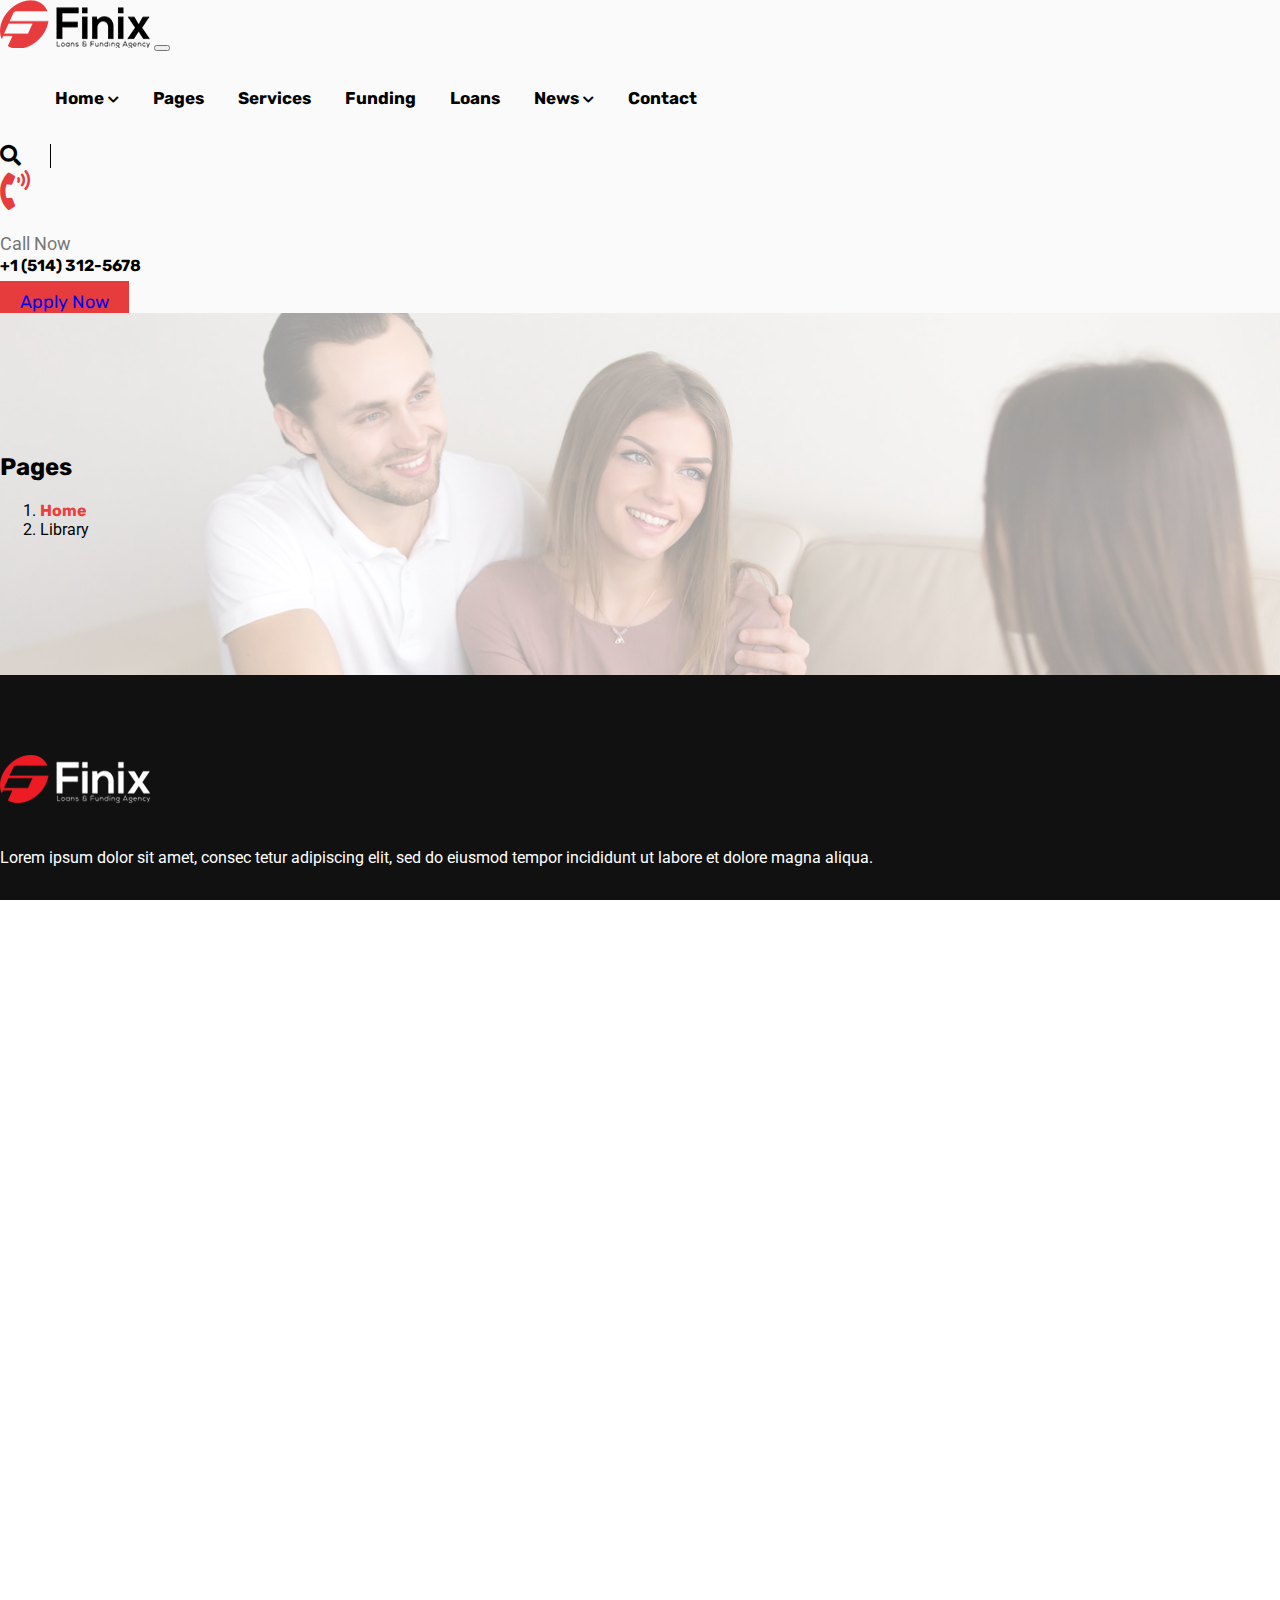
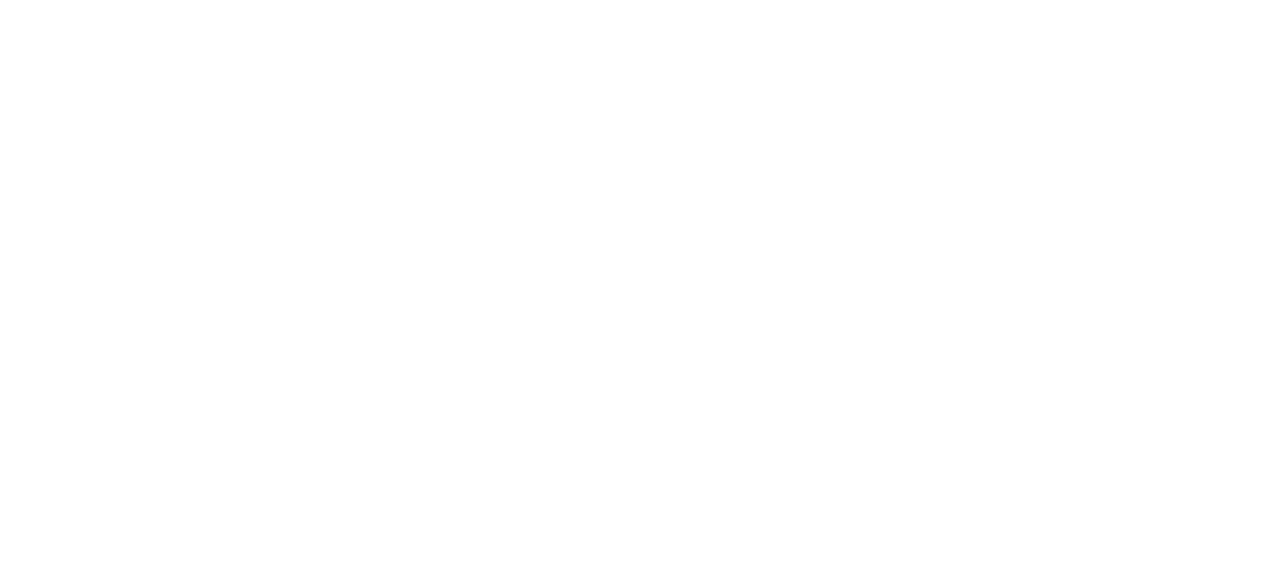
<file: Funding.html>
<!doctype html>
<html lang="en">
  <head>
    <!-- Required meta tags -->
    <meta charset="utf-8">
    <meta name="viewport" content="width=device-width, initial-scale=1">

    <!-- Bootstrap CSS -->
    <link rel="stylesheet" href="https://stackpath.bootstrapcdn.com/bootstrap/5.0.0-alpha1/css/bootstrap.min.css" integrity="sha384-r4NyP46KrjDleawBgD5tp8Y7UzmLA05oM1iAEQ17CSuDqnUK2+k9luXQOfXJCJ4I" crossorigin="anonymous">
<link rel="stylesheet" href="day33style.css">

<link rel="stylesheet" href="https://cdnjs.cloudflare.com/ajax/libs/font-awesome/5.15.3/css/all.min.css">

<link rel="preconnect" href="https://fonts.gstatic.com">
<link href="https://fonts.googleapis.com/css2?family=Roboto:ital,wght@0,100;0,300;0,400;0,900;1,100;1,300;1,700&family=Rubik:ital,wght@0,300;0,400;0,500;0,600;1,300;1,400;1,500&display=swap" rel="stylesheet"> 



    <title>Hello, world!</title>
  </head>
  <body>


    <nav class="navbar navbar-expand-lg navbar-light  bg-color sticky-top ">
      <div class="container-fluid ">
        <a class="navbar-brand" href="index.html"><img src="./img/logo.png" alt=""></a>

        <button class="navbar-toggler" type="button" data-toggle="collapse" data-target="#navbarSupportedContent" aria-controls="navbarSupportedContent" aria-expanded="false" aria-label="Toggle navigation">
          <span class="navbar-toggler-icon"></span>
        </button>

        <div class="collapse navbar-collapse " id="navbarSupportedContent">
            <ul class="navbar-nav ml-auto first-menu">
                <li><a href="index.html">Home <span><i class="fas fa-chevron-down"></i></span> </a>
                  <ul>
                    <li><a href="#">Home one</a></li>
                    <li><a href="#">Home tow</a></li>
                    <li><a href="#">Home Three</a></li>
                  </ul>
                
                
                </li>
                <li><a href="#">Pages</a></li>
                <li><a href="service.html">Services</a></li>
                <li><a href="Funding.html">Funding</a></li>
                <li><a href="#">Loans</a></li>
                <li><a href="#">News <span><i class="fas fa-chevron-down"></i></span></a>
                  <ul>
                    <li><a href="">News</a></li>
                    <li><a href="">News Details</a></li>
                  </ul>
                
                </li>
                <li><a href="#">Contact</a></li>
            </ul>

            <div class="header-right d-flex align-items-center">
                <div class="h-search ">
                    <span><i class="fas fa-search"></i></span>
                </div>
                <div class="h-call clearfix">
                    <div class="h-call-logo float-left mr-3 h-100">
                        <span><i class="fas fa-phone-volume"></i></span>
                    </div>
                    <div class="h-call-info">
                        <p class="d-inline-block">Call Now </p>
                        <a  class="d-block" href="tel:+1 (514) 312-5678">+1 (514) 312-5678</a>

                    </div>
                </div>
                <div class="h-button">
                    <a href="#" class="btn btn-primary">Apply Now</a>
                </div>
            </div>


          
         
        </div>


      </div>
    </nav>

    <section class="breadcum">


      <div class="container">
        <div class="row">
          <div class="col-lg-12">

          
            
            <nav aria-label="breadcrumb" class="text-center">
              <h2>Pages</h2>
              <ol class="breadcrumb justify-content-center bg-transparent">
                <li class="breadcrumb-item"><a href="#">Home</a></li>
                <li class="breadcrumb-item active" aria-current="page">Library</li>
              </ol>
            </nav>
            
          



          </div>
        </div>


      </div>

    </section>
    
  
      
      

    

   


    

   





   <section class="footer">
      <div class="container">

        <div class="footer-top">

          <div class="row">
            <div class="col-lg-3">
              <div class="footer-items">
                <span><img src="./img/footr.png" alt="#"></span>
                <p>Lorem ipsum dolor sit amet, consec tetur adipiscing elit, sed do eiusmod tempor incididunt ut labore et dolore magna aliqua.</p>
                <div class="f-con">
                  <ul class="d-flex">
                    <li><span>Follow us:</span></li>
                    <li><a href=""><i class="fab fa-facebook-f"></i></a></li>
                    <li><a href=""><i class="fab fa-instagram"></i></a></li>
                    <li><a href=""><i class="fab fa-twitter"></i></a></li>
                    
                    <li><a href=""><i class="fab fa-linkedin-in"></i></a></li>
                  </ul>
                </div>

              </div>



            </div>

            <div class="col-lg-3">
              <div class="footer-items">
                <h3>Quick Links</h3>
                
                <div class="f-con">
                  <ul>
                    <li><a href="">About</a></li>
                    <li><a href="">Our Performance</a></li>
                    <li><a href="">Help (FAQ)</a></li>
                    <li><a href="">Blog</a></li>
                    <li><a href="">Contact</a></li>
                  </ul>
                </div>

              </div>



            </div>
            <div class="col-lg-3">
              <div class="footer-items">
                <h3>Other Resources</h3>
                
                <div class="f-con">
                  <ul>
                    <li><a href="">Support</a></li>
                    <li><a href="">Privacy Policy</a></li>
                    <li><a href="">Terms of Service</a></li>
                    <li><a href="">Business Loans</a></li>
                    <li><a href="">Loan Services</a></li>
                  </ul>
                </div>

              </div>



            </div>

            <div class="col-lg-3">
              <div class="footer-items">

                <h3>Contact Us</h3>

              <div class="contact-item">
                <div class="contact-list d-flex">
                  <span><i class="fas fa-map-marker"></i></span>
                  <p>Dhaka,Narayangong,bandar,Rupali Resendisial area</p>

                </div>
                <div class="contact-list d-flex">
                  <span><i class="fas fa-envelope-square"></i></span>
                  <a href="">
                    Hello@finix.com
                    skype: example
                    </a>

                </div>
                <div class="contact-list d-flex">
                  <span><i class="fas fa-phone-alt"></i></span>
                  <a href="tel:90483902029">
                    +1 (514) 312-5678
                    +1 (514) 312-6688
                    </a>
                  
              

                    
                    
            

                </div>

              </div>

              </div>

              


            </div>


          </div>


        </div>

        <div class="footer-bottom">
          <div class="col-lg-12">
            <div class="bo-item text-center">
              <p>
                Copyright © 2021 Finix. Designed By <a href="">MD Sabuj</a>
              </p>
            </div>
          </div>
        </div>

      </div>





    </section>























    <!-- Optional JavaScript -->
    <!-- Popper.js first, then Bootstrap JS -->
    <script src="https://cdn.jsdelivr.net/npm/popper.js@1.16.0/dist/umd/popper.min.js" integrity="sha384-Q6E9RHvbIyZFJoft+2mJbHaEWldlvI9IOYy5n3zV9zzTtmI3UksdQRVvoxMfooAo" crossorigin="anonymous"></script>
    <script src="https://stackpath.bootstrapcdn.com/bootstrap/5.0.0-alpha1/js/bootstrap.min.js" integrity="sha384-oesi62hOLfzrys4LxRF63OJCXdXDipiYWBnvTl9Y9/TRlw5xlKIEHpNyvvDShgf/" crossorigin="anonymous"></script>
  </body>
</html>
</file>
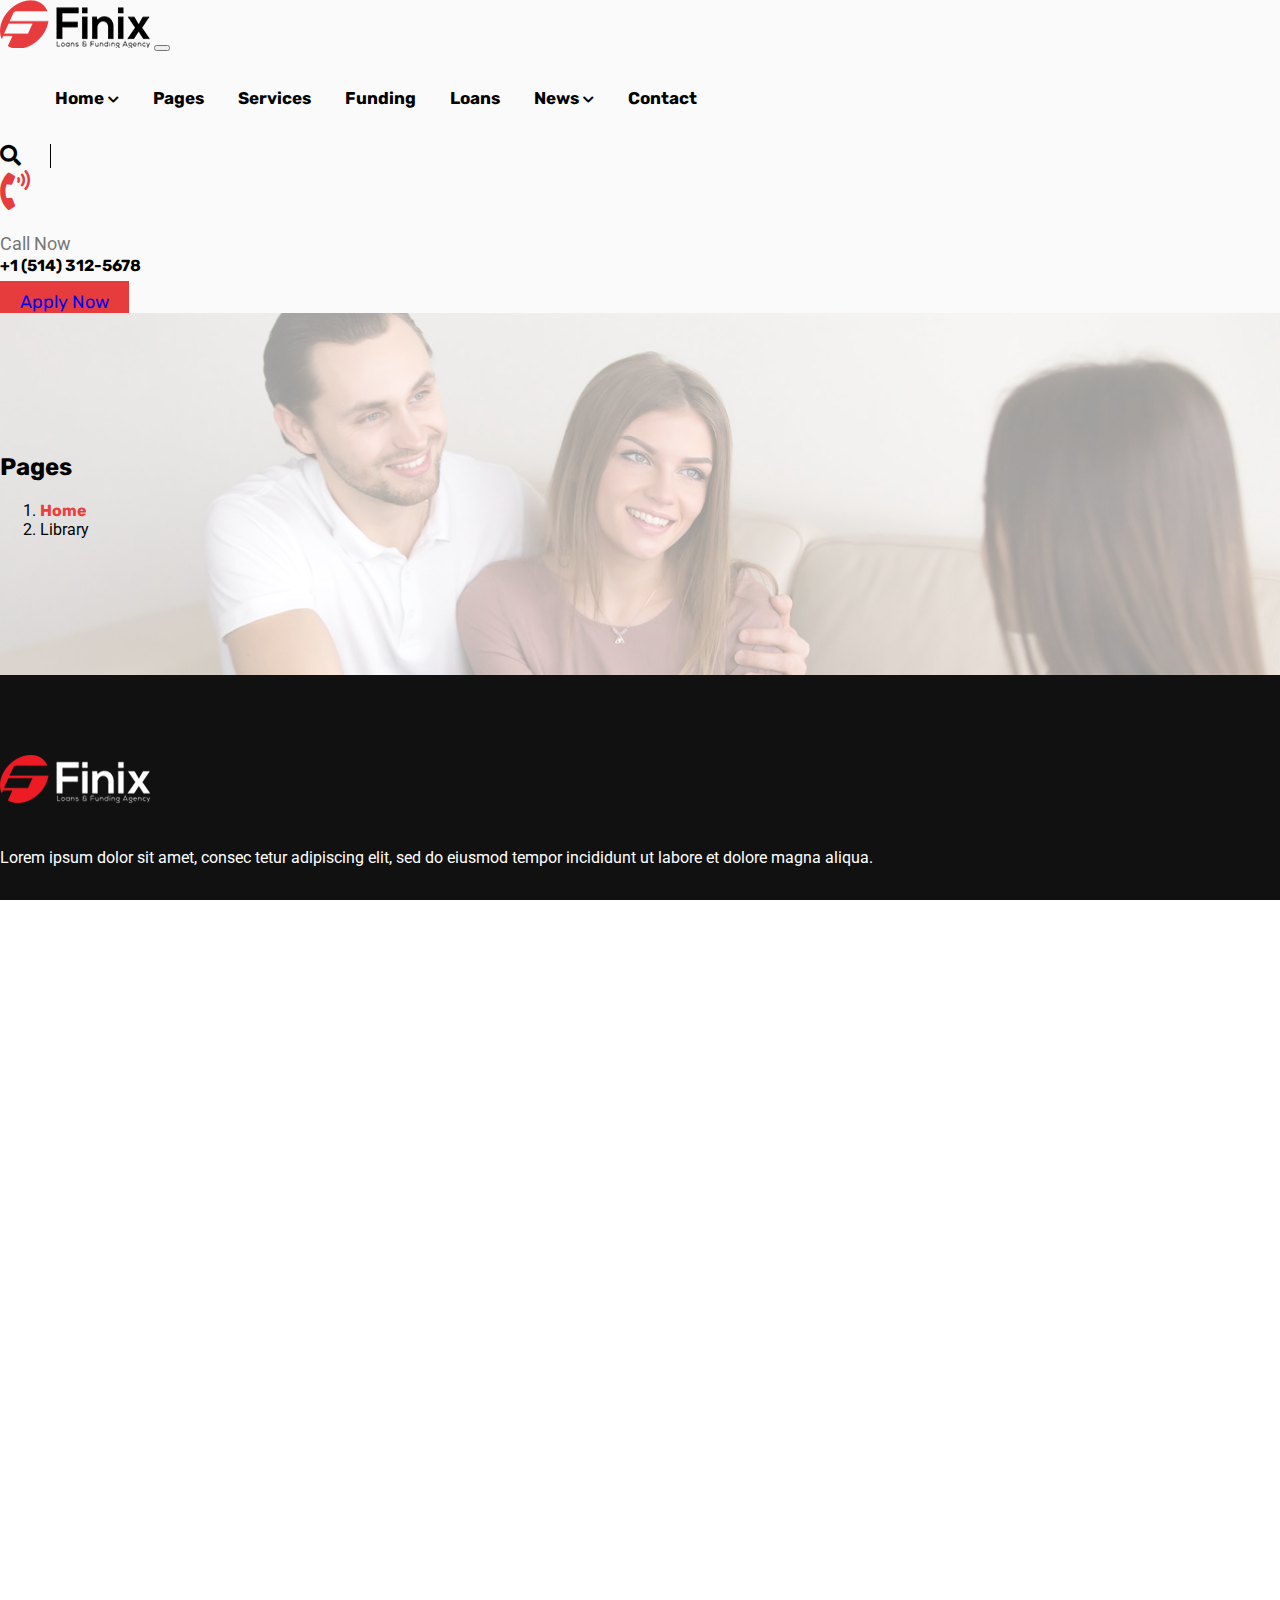
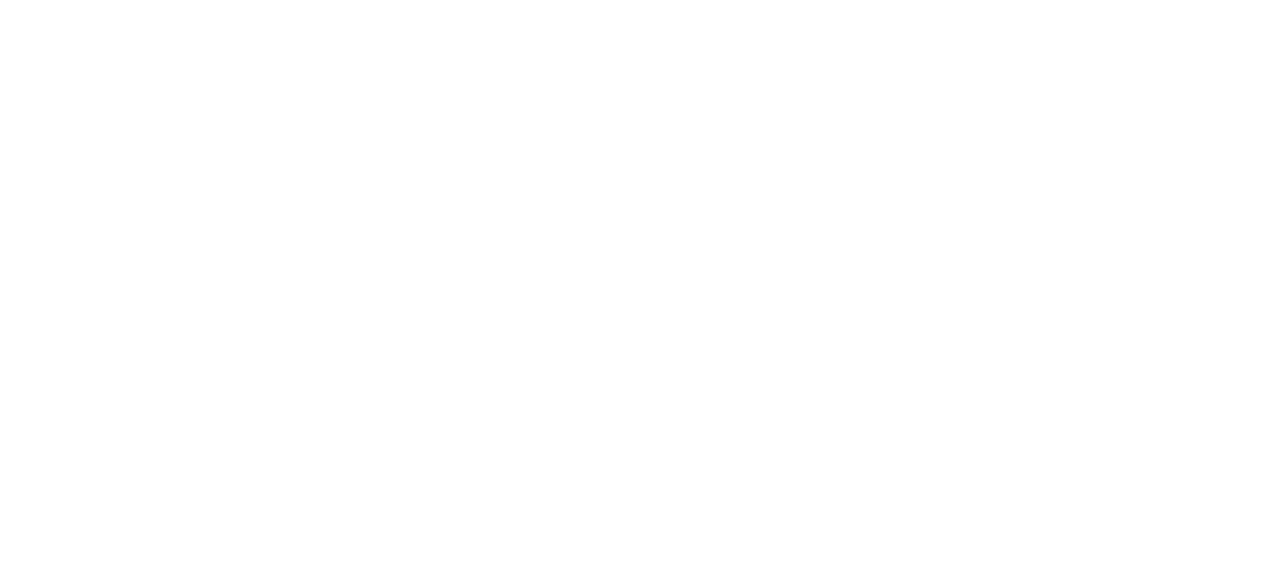
<file: page.html>
<!doctype html>
<html lang="en">
  <head>
    <!-- Required meta tags -->
    <meta charset="utf-8">
    <meta name="viewport" content="width=device-width, initial-scale=1">

    <!-- Bootstrap CSS -->
    <link rel="stylesheet" href="https://stackpath.bootstrapcdn.com/bootstrap/5.0.0-alpha1/css/bootstrap.min.css" integrity="sha384-r4NyP46KrjDleawBgD5tp8Y7UzmLA05oM1iAEQ17CSuDqnUK2+k9luXQOfXJCJ4I" crossorigin="anonymous">
<link rel="stylesheet" href="day33style.css">

<link rel="stylesheet" href="https://cdnjs.cloudflare.com/ajax/libs/font-awesome/5.15.3/css/all.min.css">

<link rel="preconnect" href="https://fonts.gstatic.com">
<link href="https://fonts.googleapis.com/css2?family=Roboto:ital,wght@0,100;0,300;0,400;0,900;1,100;1,300;1,700&family=Rubik:ital,wght@0,300;0,400;0,500;0,600;1,300;1,400;1,500&display=swap" rel="stylesheet"> 



    <title>Hello, world!</title>
  </head>
  <body>


    <nav class="navbar navbar-expand-lg navbar-light  bg-color sticky-top ">
      <div class="container-fluid ">
        <a class="navbar-brand" href="index.html"><img src="./img/logo.png" alt=""></a>

        <button class="navbar-toggler" type="button" data-toggle="collapse" data-target="#navbarSupportedContent" aria-controls="navbarSupportedContent" aria-expanded="false" aria-label="Toggle navigation">
          <span class="navbar-toggler-icon"></span>
        </button>

        <div class="collapse navbar-collapse " id="navbarSupportedContent">
            <ul class="navbar-nav ml-auto first-menu">
                <li><a href="index.html">Home <span><i class="fas fa-chevron-down"></i></span> </a>
                  <ul>
                    <li><a href="#">Home one</a></li>
                    <li><a href="#">Home tow</a></li>
                    <li><a href="#">Home Three</a></li>
                  </ul>
                
                
                </li>
                <li><a href="#">Pages</a></li>
                <li><a href="service.html">Services</a></li>
                <li><a href="#">Funding</a></li>
                <li><a href="#">Loans</a></li>
                <li><a href="#">News <span><i class="fas fa-chevron-down"></i></span></a>
                  <ul>
                    <li><a href="">News</a></li>
                    <li><a href="">News Details</a></li>
                  </ul>
                
                </li>
                <li><a href="#">Contact</a></li>
            </ul>

            <div class="header-right d-flex align-items-center">
                <div class="h-search ">
                    <span><i class="fas fa-search"></i></span>
                </div>
                <div class="h-call clearfix">
                    <div class="h-call-logo float-left mr-3 h-100">
                        <span><i class="fas fa-phone-volume"></i></span>
                    </div>
                    <div class="h-call-info">
                        <p class="d-inline-block">Call Now </p>
                        <a  class="d-block" href="tel:+1 (514) 312-5678">+1 (514) 312-5678</a>

                    </div>
                </div>
                <div class="h-button">
                    <a href="#" class="btn btn-primary">Apply Now</a>
                </div>
            </div>


          
         
        </div>


      </div>
    </nav>

    <section class="breadcum">


      <div class="container">
        <div class="row">
          <div class="col-lg-12">

          
            
            <nav aria-label="breadcrumb" class="text-center">
              <h2>Pages</h2>
              <ol class="breadcrumb justify-content-center bg-transparent">
                <li class="breadcrumb-item"><a href="#">Home</a></li>
                <li class="breadcrumb-item active" aria-current="page">Library</li>
              </ol>
            </nav>
            
          



          </div>
        </div>


      </div>

    </section>
    
  
      
      

    

   


    

   





   <section class="footer">
      <div class="container">

        <div class="footer-top">

          <div class="row">
            <div class="col-lg-3">
              <div class="footer-items">
                <span><img src="./img/footr.png" alt="#"></span>
                <p>Lorem ipsum dolor sit amet, consec tetur adipiscing elit, sed do eiusmod tempor incididunt ut labore et dolore magna aliqua.</p>
                <div class="f-con">
                  <ul class="d-flex">
                    <li><span>Follow us:</span></li>
                    <li><a href=""><i class="fab fa-facebook-f"></i></a></li>
                    <li><a href=""><i class="fab fa-instagram"></i></a></li>
                    <li><a href=""><i class="fab fa-twitter"></i></a></li>
                    
                    <li><a href=""><i class="fab fa-linkedin-in"></i></a></li>
                  </ul>
                </div>

              </div>



            </div>

            <div class="col-lg-3">
              <div class="footer-items">
                <h3>Quick Links</h3>
                
                <div class="f-con">
                  <ul>
                    <li><a href="">About</a></li>
                    <li><a href="">Our Performance</a></li>
                    <li><a href="">Help (FAQ)</a></li>
                    <li><a href="">Blog</a></li>
                    <li><a href="">Contact</a></li>
                  </ul>
                </div>

              </div>



            </div>
            <div class="col-lg-3">
              <div class="footer-items">
                <h3>Other Resources</h3>
                
                <div class="f-con">
                  <ul>
                    <li><a href="">Support</a></li>
                    <li><a href="">Privacy Policy</a></li>
                    <li><a href="">Terms of Service</a></li>
                    <li><a href="">Business Loans</a></li>
                    <li><a href="">Loan Services</a></li>
                  </ul>
                </div>

              </div>



            </div>

            <div class="col-lg-3">
              <div class="footer-items">

                <h3>Contact Us</h3>

              <div class="contact-item">
                <div class="contact-list d-flex">
                  <span><i class="fas fa-map-marker"></i></span>
                  <p>Dhaka,Narayangong,bandar,Rupali Resendisial area</p>

                </div>
                <div class="contact-list d-flex">
                  <span><i class="fas fa-envelope-square"></i></span>
                  <a href="">
                    Hello@finix.com
                    skype: example
                    </a>

                </div>
                <div class="contact-list d-flex">
                  <span><i class="fas fa-phone-alt"></i></span>
                  <a href="tel:90483902029">
                    +1 (514) 312-5678
                    +1 (514) 312-6688
                    </a>
                  
              

                    
                    
            

                </div>

              </div>

              </div>

              


            </div>


          </div>


        </div>

        <div class="footer-bottom">
          <div class="col-lg-12">
            <div class="bo-item text-center">
              <p>
                Copyright © 2021 Finix. Designed By <a href="">MD Sabuj</a>
              </p>
            </div>
          </div>
        </div>

      </div>





    </section>























    <!-- Optional JavaScript -->
    <!-- Popper.js first, then Bootstrap JS -->
    <script src="https://cdn.jsdelivr.net/npm/popper.js@1.16.0/dist/umd/popper.min.js" integrity="sha384-Q6E9RHvbIyZFJoft+2mJbHaEWldlvI9IOYy5n3zV9zzTtmI3UksdQRVvoxMfooAo" crossorigin="anonymous"></script>
    <script src="https://stackpath.bootstrapcdn.com/bootstrap/5.0.0-alpha1/js/bootstrap.min.js" integrity="sha384-oesi62hOLfzrys4LxRF63OJCXdXDipiYWBnvTl9Y9/TRlw5xlKIEHpNyvvDShgf/" crossorigin="anonymous"></script>
  </body>
</html>
</file>
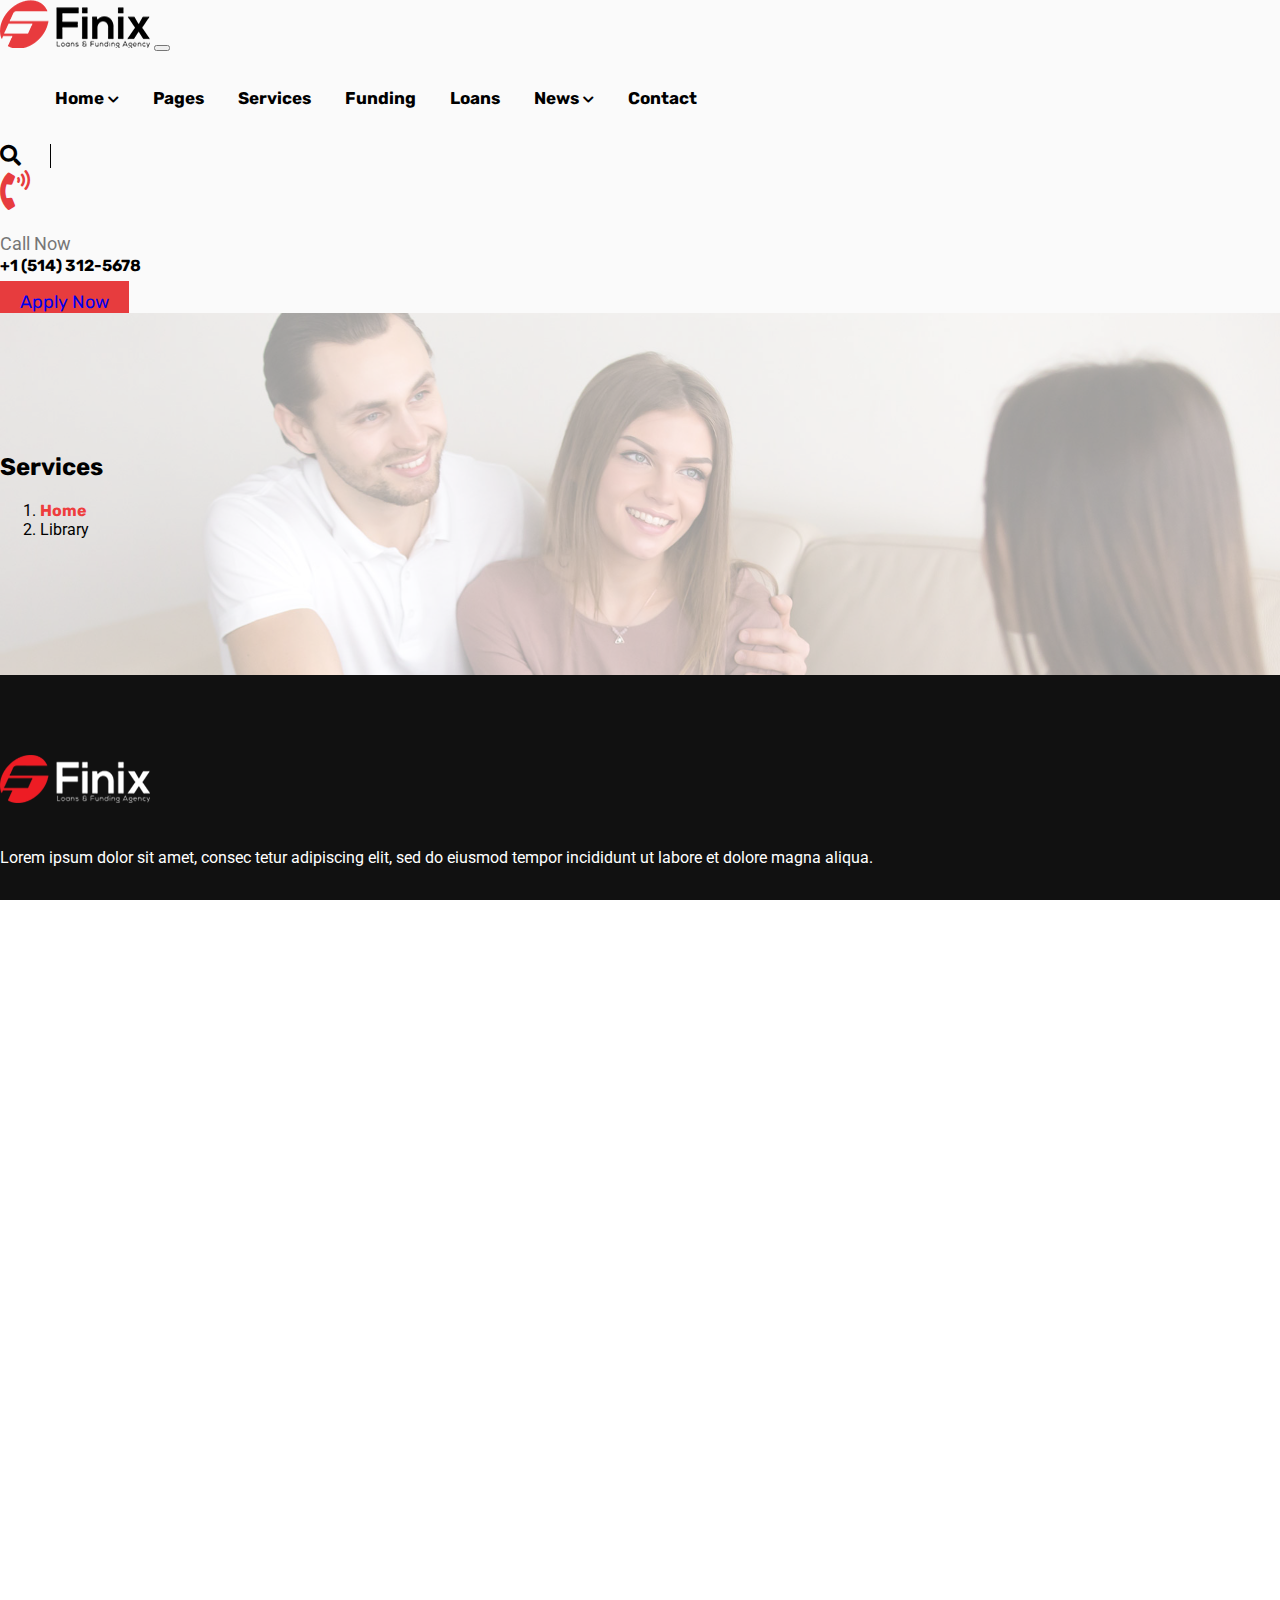
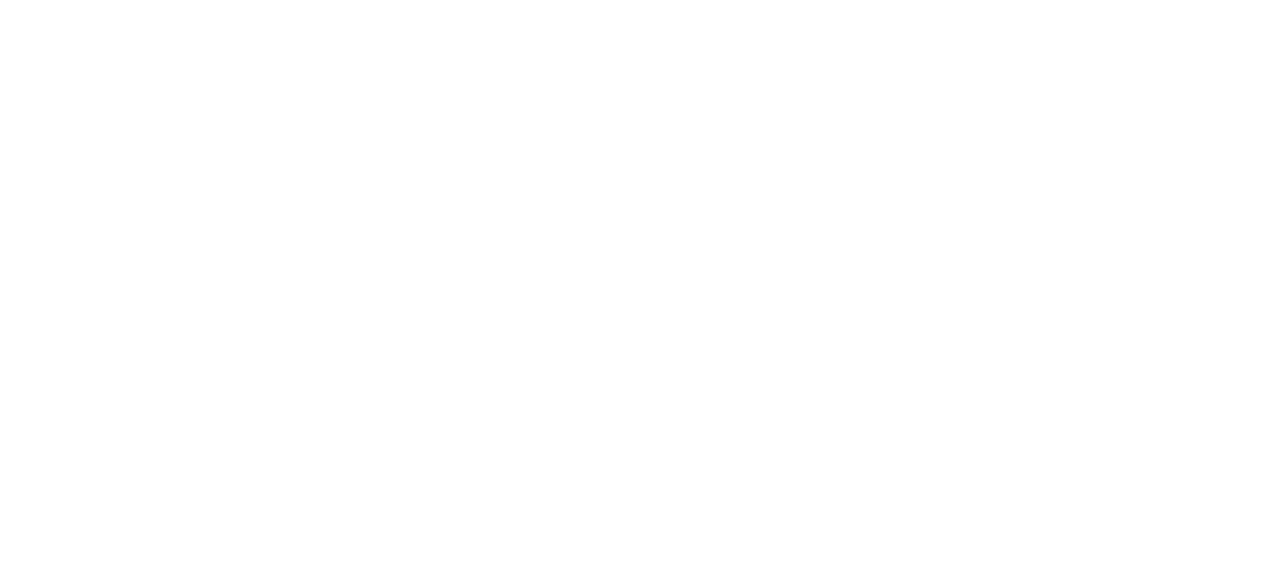
<file: service.html>
<!doctype html>
<html lang="en">
  <head>
    <!-- Required meta tags -->
    <meta charset="utf-8">
    <meta name="viewport" content="width=device-width, initial-scale=1">

    <!-- Bootstrap CSS -->
    <link rel="stylesheet" href="https://stackpath.bootstrapcdn.com/bootstrap/5.0.0-alpha1/css/bootstrap.min.css" integrity="sha384-r4NyP46KrjDleawBgD5tp8Y7UzmLA05oM1iAEQ17CSuDqnUK2+k9luXQOfXJCJ4I" crossorigin="anonymous">
<link rel="stylesheet" href="day33style.css">

<link rel="stylesheet" href="https://cdnjs.cloudflare.com/ajax/libs/font-awesome/5.15.3/css/all.min.css">

<link rel="preconnect" href="https://fonts.gstatic.com">
<link href="https://fonts.googleapis.com/css2?family=Roboto:ital,wght@0,100;0,300;0,400;0,900;1,100;1,300;1,700&family=Rubik:ital,wght@0,300;0,400;0,500;0,600;1,300;1,400;1,500&display=swap" rel="stylesheet"> 



    <title>Hello, world!</title>
  </head>
  <body>


    <nav class="navbar navbar-expand-lg navbar-light  bg-color sticky-top ">
      <div class="container-fluid ">
        <a class="navbar-brand" href="index.html"><img src="./img/logo.png" alt=""></a>

        <button class="navbar-toggler" type="button" data-toggle="collapse" data-target="#navbarSupportedContent" aria-controls="navbarSupportedContent" aria-expanded="false" aria-label="Toggle navigation">
          <span class="navbar-toggler-icon"></span>
        </button>

        <div class="collapse navbar-collapse " id="navbarSupportedContent">
            <ul class="navbar-nav ml-auto first-menu">
                <li><a href="index.html">Home <span><i class="fas fa-chevron-down"></i></span> </a>
                  <ul>
                    <li><a href="">Home one</a></li>
                    <li><a href="#">Home tow</a></li>
                    <li><a href="#">Home Three</a></li>
                  </ul>
                
                
                </li>
                <li><a href="#">Pages</a></li>
                <li><a href="service.html">Services</a></li>
                <li><a href="#">Funding</a></li>
                <li><a href="#">Loans</a></li>
                <li><a href="#">News <span><i class="fas fa-chevron-down"></i></span></a>
                  <ul>
                    <li><a href="">News</a></li>
                    <li><a href="">News Details</a></li>
                  </ul>
                
                </li>
                <li><a href="#">Contact</a></li>
            </ul>

            <div class="header-right d-flex align-items-center">
                <div class="h-search ">
                    <span><i class="fas fa-search"></i></span>
                </div>
                <div class="h-call clearfix">
                    <div class="h-call-logo float-left mr-3 h-100">
                        <span><i class="fas fa-phone-volume"></i></span>
                    </div>
                    <div class="h-call-info">
                        <p class="d-inline-block">Call Now </p>
                        <a  class="d-block" href="tel:+1 (514) 312-5678">+1 (514) 312-5678</a>

                    </div>
                </div>
                <div class="h-button">
                    <a href="#" class="btn btn-primary">Apply Now</a>
                </div>
            </div>


          
         
        </div>


      </div>
    </nav>

    <section class="breadcum">


      <div class="container">
        <div class="row">
          <div class="col-lg-12">

          
            
            <nav aria-label="breadcrumb" class="text-center">
              <h2>Services</h2>
              <ol class="breadcrumb justify-content-center bg-transparent">
                <li class="breadcrumb-item"><a href="#">Home</a></li>
                <li class="breadcrumb-item active" aria-current="page">Library</li>
              </ol>
            </nav>
            
          



          </div>
        </div>


      </div>

    </section>
    
  
      
      

    

   


    

   





   <section class="footer">
      <div class="container">

        <div class="footer-top">

          <div class="row">
            <div class="col-lg-3">
              <div class="footer-items">
                <span><img src="./img/footr.png" alt="#"></span>
                <p>Lorem ipsum dolor sit amet, consec tetur adipiscing elit, sed do eiusmod tempor incididunt ut labore et dolore magna aliqua.</p>
                <div class="f-con">
                  <ul class="d-flex">
                    <li><span>Follow us:</span></li>
                    <li><a href=""><i class="fab fa-facebook-f"></i></a></li>
                    <li><a href=""><i class="fab fa-instagram"></i></a></li>
                    <li><a href=""><i class="fab fa-twitter"></i></a></li>
                    
                    <li><a href=""><i class="fab fa-linkedin-in"></i></a></li>
                  </ul>
                </div>

              </div>



            </div>

            <div class="col-lg-3">
              <div class="footer-items">
                <h3>Quick Links</h3>
                
                <div class="f-con">
                  <ul>
                    <li><a href="">About</a></li>
                    <li><a href="">Our Performance</a></li>
                    <li><a href="">Help (FAQ)</a></li>
                    <li><a href="">Blog</a></li>
                    <li><a href="">Contact</a></li>
                  </ul>
                </div>

              </div>



            </div>
            <div class="col-lg-3">
              <div class="footer-items">
                <h3>Other Resources</h3>
                
                <div class="f-con">
                  <ul>
                    <li><a href="">Support</a></li>
                    <li><a href="">Privacy Policy</a></li>
                    <li><a href="">Terms of Service</a></li>
                    <li><a href="">Business Loans</a></li>
                    <li><a href="">Loan Services</a></li>
                  </ul>
                </div>

              </div>



            </div>

            <div class="col-lg-3">
              <div class="footer-items">

                <h3>Contact Us</h3>

              <div class="contact-item">
                <div class="contact-list d-flex">
                  <span><i class="fas fa-map-marker"></i></span>
                  <p>Dhaka,Narayangong,bandar,Rupali Resendisial area</p>

                </div>
                <div class="contact-list d-flex">
                  <span><i class="fas fa-envelope-square"></i></span>
                  <a href="">
                    Hello@finix.com
                    skype: example
                    </a>

                </div>
                <div class="contact-list d-flex">
                  <span><i class="fas fa-phone-alt"></i></span>
                  <a href="tel:90483902029">
                    +1 (514) 312-5678
                    +1 (514) 312-6688
                    </a>
                  
              

                    
                    
            

                </div>

              </div>

              </div>

              


            </div>


          </div>


        </div>

        <div class="footer-bottom">
          <div class="col-lg-12">
            <div class="bo-item text-center">
              <p>
                Copyright © 2021 Finix. Designed By <a href="">MD Sabuj</a>
              </p>
            </div>
          </div>
        </div>

      </div>





    </section>























    <!-- Optional JavaScript -->
    <!-- Popper.js first, then Bootstrap JS -->
    <script src="https://cdn.jsdelivr.net/npm/popper.js@1.16.0/dist/umd/popper.min.js" integrity="sha384-Q6E9RHvbIyZFJoft+2mJbHaEWldlvI9IOYy5n3zV9zzTtmI3UksdQRVvoxMfooAo" crossorigin="anonymous"></script>
    <script src="https://stackpath.bootstrapcdn.com/bootstrap/5.0.0-alpha1/js/bootstrap.min.js" integrity="sha384-oesi62hOLfzrys4LxRF63OJCXdXDipiYWBnvTl9Y9/TRlw5xlKIEHpNyvvDShgf/" crossorigin="anonymous"></script>
  </body>
</html>
</file>
<file: day33style.css>
body,p,span{
    font-family: 'Roboto', sans-serif;

}
h1,h2,h3,h4,h6,a{
    font-family: 'Rubik', sans-serif;


}
img{
    max-width: 100%;

}
html,body{
    width: 100%;
    height: 100%;
    margin: 0px;
    padding: 0px;
    overflow-x: hidden;
}



/* header */


.bg-color{
    background-color:#fafafa;
}
.first-menu{
    list-style: none;
}
.first-menu li{
    display: inline-block;
}
.first-menu li a{
    text-decoration: none;
    display: block;
color: black;
font-weight: bold;
padding: 20px 22px;
font-size: 16px;
}

.first-menu li a:hover{
    color: brown;

}
.h-search{
    font-size: 21px;
width: 50px;
border-right: 1px solid black;
margin-right: 15px;
}

.h-call{
    width: 200px;
}
.h-call-logo span{
    font-size: 40px;
color: #e73c3e;
}

.h-call-info p{
    color: #767676;
    font-size: 18px;
}
.h-call-info a{
    text-decoration: none;
color: black;
font-weight: bold;
position: relative;
bottom: 16px;
}


.h-button a{
    text-decoration: none;
    background-color: #e73c3e !important;
border-color: #e73c3e;
padding: 10px 20px;
font-size: 18px;
z-index: 1;
position: relative;
}

.h-button a:hover{
    border-color: black;
}
.h-button a::after{
    content: "";
    position: absolute;
    top: 0;
    left: 0;
    width: 0%;
    height: 100%;
    background-color: black;
    z-index: -1;
    visibility: hidden;
    opacity: 0;
    transition: .3s;

}

.h-button a:hover::after{
    width: 100%;
    

    opacity: 1;
    visibility: visible;

}
/* dropdown-menu */
.first-menu li{
    position: relative;

}
.first-menu li ul{
    position: absolute;
    top: 140%;
    left: 0%;
    width: 250px;
    background-color: #fafafa;
    box-shadow: 4px 4px 20px 0 rgba(250, 220, 220, 0.6);
    opacity: 0;
    visibility: hidden;
    transition:all .4s ease-in-out;
    padding: 10px;
    
}
.first-menu li:hover ul{
    opacity: 1;
    visibility: visible;
    width: 250px;
    top: 100%;
}
.first-menu li ul li a{
    
}
.first-menu li ul li {
    flex-direction: column;
    
}
.first-menu span{
    font-size: 12px;

    
}


/* banner sec */

.banner-sec{
    background: url(./img/main-banner2.jpg) no-repeat top center;
    background-size: cover;
    background-attachment: fixed;
}

.b-items h4{
    color: tomato;
    font-weight: normal;
font-size: 19px;
margin-bottom: 10px;
 
    

}
.b-items h1{
    font-size: 60px;
margin-bottom: 24px;
}
.b-items p{
    color: #606060;
    font-size: 19px;
    margin-bottom: 20px;
}
.b-items a{
   display: inline-block;
padding: 10px 36px;
background-color: #e73c3e !important;
border-color: #e73c3e;
position: relative;
z-index: 1;
font-size: 18px;
}
.b-items a::after{
    content: "";
    position: absolute;
    top: 0;
    left: 0;
    width: 0%;
    height: 100%;
    background-color: black;
    z-index: -1;
    visibility: hidden;
    opacity: 0;
    transition: .5s;
}
.b-items a:hover::after{
    opacity: 1;
    visibility: visible;
    width: 100%;
    

}
.b-items a:hover{
   border-color: black;
}
    




.hr{
    height: 90vh;
    display: flex;
    align-items: center;
    position: relative;
}
.soc-menu{
    position: absolute;
    left: 0;
    bottom: 0;
}

.soc-menu ul li span{
    margin-right: 42px;
    display: inline-block;
    position: relative;
}

.soc-menu ul li span::after{
    content: "";
    position: absolute;
    top: 10px;
    left: 80px;
    height: 1px;
    width: 30px;
    background-color: black;

}
.soc-menu ul{
    list-style: none;
}
.soc-menu ul li{
    padding-left: 0px;
}
.soc-menu ul li a{
    text-decoration: none;
    color: black;
padding: 10px 14px;
font-size: 16px;
}

/* client-logo-sec */

.client-logo-sec{
    padding: 80px 0px;
    border-bottom: 1px solid #7c7c7c;
}

.c-menu ul{
    list-style: none;
}

/* about-sec */
.about-sec{
    padding: 80px 0px;

}
.a-img{
    position:relative;
}

.a-text{
    background: url(./img/shape.png) center no-repeat ;
    background-size: contain;
    position: absolute;
    right: 85px;
bottom: 0;
width: 200px;
height: 200px;
text-align: center;
display: flex;
justify-content: center;
align-items: center;


}

.inner-text h4{
    font-size: 66px;
font-weight: 600;
color: #e73c3e;
}
.inner-text p{
    font-weight: bold;
}

.about-tex h6{
    font-weight: normal;
color: #e73c3e;
margin-bottom: 20px;
}
.about-tex h3{
    font-weight: 400;
font-size: 38px;
margin-bottom: 15px;
}
.about-tex p{
    color: #606060;
font-size: 18px;
font-weight: 400;
margin-bottom: 10px;
}
.about-tex strong{
    color: #606060;
font-weight: 600;
margin-bottom: 20px;
display: inline-block;
}



.a-menu ul{
    list-style: none;
    padding-left: 0px;
    
}
.a-menu ul li{
    padding: 8px 0px;
    color: #606060;
}
.a-menu ul li::before{
    content: "\f00c";
    font-family:'Font Awesome 5 free';
    font-weight:600 ;
    font-size: 25px;
margin-right: 14px;
color: #e73c3e;

}
.ab-link a{
    background-color: #e73c3e!important;
border-color: #e73c3e;
padding: 10px 32px;
font-size: 20px;
position: relative;
z-index: 1;
}

.ab-link a::before{
    content: "";
    position: absolute;
    top: 0;
    left: 0;
    width: 0%;
    height: 100%;
    background-color: black;
    z-index: -1;
    visibility: hidden;
    opacity: 0;
    transition: .4s;


}

.ab-link a:hover::before{

    visibility: visible;
    opacity: 1;
    width: 100%;
    



}
.ab-link a:hover{
    border-color: black;
}

/* why choose us section */
.why-c-s{
    background-color: #f9fafb;
    padding: 80px 0px;
}
.why-c-s h6{
    color: #eb6b3e;
font-weight: normal;
}
.why-c-s h1{
    margin-bottom: 16px;
}
.why-c-s p{
    color: #606060;
margin-bottom: 44px;

}

.feau-items{
    background-color: #fff;
    padding: 20px 20px;
    margin-bottom: 30px;
    position: relative;
    overflow: hidden;
    transition: .3s;
    
}

.feau-items:hover{
    transform: translateY(-10px);
}
.feau-items::before{
    content: "";
    position: absolute;
    top: -135px;
    right: 0;
    left: 0;
    margin: 0 auto;
    width: 90%;
    height: 70%;
    background-color:#fdebeb;
    border-radius: 50%;
    
}

 
.feau-items i{
    font-size: 30px;
color: #eb6b3e;
background-color: #ddd;
width: 90px;
height: 90px;
line-height: 90px;
border-radius: 50%;
position: relative;
z-index: 1;
transition: .3s;
}
.feau-items:hover i{
    color: #ddd;

background-color: #eb6b3e ;
}



.mt{
    margin-top: -30px;
}
.w-image{
    position: relative;
}
 .play-button{
    position: absolute;
    right: 272px;
    bottom: 56px;
    display: inline-block;
    width: 91px;
    height: 90px;
    font-size: 50px;
    background-color: #fff;
    text-align: center;
    line-height: 90px;
    color: #ea755b!important;
    border-radius: 50%;
}

.play-button::before{
    content: "";
    width: 90px;
    height: 90px;
    background-color: #ea755b;
    position: absolute;
    top: 0;
    right: 0;
    border-radius: 50%;
    animation: playb 1.6s ease-in-out infinite;
}

@keyframes playb{
    0%,30%{
        transform: scale(0);
        opacity: 1;

    }

    50%{
        transform: scale(1);
        opacity: .6;
    }
    100%{
        transform: scale(2);
        opacity: 0;
    }
}
/* loan section */

.loan-sec{
    padding: 80px 0px;
}
.all-text{
    text-align: center;
width: 100%;
margin: 0px auto;

}
.all-text h6{
    color: #d43737;
font-size: 18px;
font-weight: normal;
margin-top: 20px;

}
.all-text h1{}
.all-text p{
    color: #606060;
font-size: 18px;
font-weight: normal;
margin-top: 20px;

}


.loan-i{
    padding: 50px 0px;

}
.left-loan-items h3{
    font-size: 40px;
font-weight: 400;
line-height: 58px;
margin-bottom: 35px;

}
.loan-menu{}
.loan-menu ul{
    list-style: none;
    position: relative;
    padding-left: 58px;
}
.loan-menu ul::before{
    content: "";
    position: absolute;
    top: 0;
    left: 26px;
    width: 1px;
    height: calc(100% - 110px);
    background-color: #e43b3f;
    




}



.all-menu a{
    text-decoration: none;
background-color: #e43b3f;
padding: 16px 35px;
border-radius: 10px;
color: #fff !important;
position: relative;
z-index: 1;
}

.all-menu a::before{
    content: "";
    position: absolute;
    left: 0;
    top: 0;
    background-color: black;
    width: 0%;
    height: 100%;
    border-radius: 10px;
    opacity: 0;
    visibility: visible;
    transition: .4s;
    z-index: -1;
}

.all-menu a:hover::before{
    opacity: 1;
    visibility: visible;
    width: 100%;
}


.loan-menu ul li{
    margin-bottom: 40px;
    position: relative;
}
.loan-menu ul li::before{
    content: attr(data-counter);
position: absolute;
top: 0;
left: -53px;
color: #e43b3f;
background-color: #fff;
border: 1px solid #e43b3f;
width: 45px;
height: 45px;
border-radius: 50%;
text-align: center;
line-height: 45px;
font-size: 28px;

}




.loan-menu ul li h2{
    font-weight: 400;
margin-bottom: 20px;
}
.loan-menu ul li p{
    color: #606060;
line-height: 30px;
font-size: 15px;
    

}
.c-r{
    background-color:#fdebeb ;
    padding: 118px 0px;
}
.c-text h6{
    color: #606060;
    font-weight: normal;


}
.c-text-h1{
    margin-bottom: 15px;
}
.c-form{
    padding: 50px;
}
.all-menu .e-h{
    display: block;
    text-align: center;
    margin-bottom: -123px;

}
.c-form .form-group label{
    color: #606060;
font-size: 14px;
}
.c-form .form-group input {
    padding: 13px 16px;
border: none;
}
.c-form .form-group select{
    height: 55px;
    border: none;

}

/* discuss sectio */

.discuss-div{
    background-color:#e73c3e ;
    padding: 43px 46px;
    border-radius: 5px;
    
    
}
.d-text h1{
    
    color: #fff;
font-weight: normal;
font-size: 32px;
border-right: 1px solid #fff;
margin-right: -17px;


}

.call-s span{
    color: #e73c3e;
background-color: #fff;
width: 60px;
height: 60px;
border-radius: 50%;
text-align: center;
line-height: 60px;
font-size: 30px;
margin-left: 28px;
}

.call-s a{
    color: aliceblue;
    text-decoration: none;
    font-size: 35px;
    margin-left: 20px;
}
/* value-sec */
.value-sec{
    padding: 80px 0px;
}


.value-item h2{
    color: black;
    margin-bottom: 44px;
    font-size: 33px;
    


}


.v-icon{
    color: #e73c3e;
    font-size: 45px;
    margin-right: 36px;
}
.v-t{
    font-size: 25px;
margin-bottom: 15px;
}
.v-t h3{
    font-size: 25px;
margin-bottom: 15px;
}
.v-t p{
    color: #606060;
    line-height: 27px;
    font-size: 14px;
}

.v-image img{
    margin-top: 165px;
}




/* professional service */

.pro-1{
    padding: 80px 0px;
    background-color:#f9fafb;

}
.pro-text h1{
    margin-bottom: 17px;
}
.pro-text h6{
    color: red;
margin-bottom: 10px;

}
.pro-text p{
    color: #606060;
font-size: 15px;
line-height: 30px;
}

    
.loan-t-item{
    margin-top: 40px;
    border-bottom:1px solid #767676;

}
.loan-t-item li{
    flex: 1 1 auto;
}
.loan-t-item a{}


.loan-t-item  li a i{
    font-size: 37px;
color: #606060;
background-color: #fff;
height: 70px;
width: 70px;
border-radius: 50%;
text-align: center;
line-height: 70px;
margin: 0 auto;
box-shadow: 4px 4px 20px  rgba(180, 177, 177, .5);

}

.loan-t-item li a.active i{
    color: #e43b3f;

}
.loan-t-item li a.active{
    border-bottom:1px solid red;

}








.loan-t-item li a span{
    color: black;
    font-size: 20px;
    font-weight: 600;
    margin-top: 15px;
    margin-bottom: 23px;

}

.lonly{
    margin-top: 51px;
}


.type-loan-des h3{
    margin-bottom: 17px;
    

}
.type-loan-des p {
    color: #606060;
font-size: 15px;
line-height: 25px;
font-weight: 500;
}
.type-loan-des h4{
    margin-bottom: 20px;
}
.type-loan-des ul{
    
    list-style: none;
padding-left: 0;
color: #606060;
font-size: 17px;
    
}

.type-loan-des ul li{

    font-size: 18px;
    display:block;
    padding: 6px 0px;
}

.type-loan-des ul li::before{
    content: "";
    background-color: red;
    width: 15px;
    display: inline-block;
    height: 15px;
    border-radius: 50%;
    margin-right: 12px;



}


.testi-sec{
    padding: 80px 0;
}
.tes-titel h6{
    color: red;
    font-weight: normal;
}

.tes-titel p{
    color: #606060;
    font-size: 15px;
    line-height: 26px;
    

}

.tes-titel h1{
    margin-bottom: 10px;

}
.testi-item p{
    font-size: 26px;
}
.testi-item h3{
    color: red;
margin-bottom: 0;
font-size: 23px;
font-weight: 500;
    

}


.team-sec{
    padding: 80px 0px;
    background-color: #fafbfc;
}

.team-sec-item{
    margin-top: 50px;
}

.team-img img{
    width: 100%;
    height: auto;
}



.team-img ul{

    list-style: none;
    padding-left: 0;
text-align: center;
}

.team-img li{
    display: inline-block;
    transform: translateY(40px);
    opacity: 0;
visibility: hidden;
transition: .4s ease-in-out;
}

.team-img:hover li{
    opacity: 1;
    visibility: visible;
    transform: translateY(0);

}
.team-img-icon ul li:nth-child(1){
    transition-delay: .2s;
}
.team-img-icon ul li:nth-child(2){
    transition-delay: .3s;
}
.team-img-icon ul li:nth-child(3){
    transition-delay: .4s;
}
.team-img-icon ul li:nth-child(4){
transition-delay: .5s;
}




.team-img li a{
    color: #111;
background-color: #fff;
width: 40px;
display: inline-block;
height: 40px;
line-height: 40px;
text-align: center;
border-radius: 50%;
}

.team-img{
    position: relative;
}



.team-img-icon{
    position: absolute;
    bottom: 75px;
    right: 0;
    left: 0;
    margin: auto;

}
.team-img li:hover a{
    background-color:#fe354a;
    color: #ddd;
}
.leader-bio h3{
    color: #fe354a;
margin-top: 23px;
font-size: 22px;
font-weight: 500;
}


.leader-bio p{
    color: #606060;
font-size: 18px;
margin-top: 8px;
}


/* story-sec */

.story-sec{
    padding: 80px 0px;
}
.story-items{}
.story-img img{
    max-width: 100%;
}

.story-content p{
    color: red;
padding: 3px 0px;
margin-top: 21px;
font-size: 19px;
}

.story-content h3 a{
    color: #111;
    text-decoration: none;
    font-size: 26px;
    margin-bottom: 10px;
    display: inline-block;
}

.story-content a{
    color: black;
text-decoration: none;
font-weight: 500;
transition: .4s;

}

.story-items:hover .story-content a{
    letter-spacing: 1.5px;
    color: red;
}

.story-items:hover .story-content h3 a{
    letter-spacing: 0;
    color:#111;
}


.story-content h3:hover a{
    color: #e43b3f!important;

}

/* footer */
.footer{
    background-color:#111;
    padding: 80px 0px;
    color:#fff;
    padding-bottom: 0px;
}

.footer-top{
    border-bottom: 1px solid #444;
    padding-bottom: 50px;
    
}

.footer-items  span img{
    margin-bottom: 20px;
}


.footer-items p{
    line-height: 30px;
margin-bottom: 22px;

}


.f-con{}
.f-con ul{
    padding-left: 0;
list-style: none;
    

}
.f-con ul li{
    margin: 15px 0px;
padding: 6px 0px;
}
.f-con ul li a{
    color: #ddd;
padding: 0px 10px;
text-decoration: none;
transition: .4s;
}
.f-con ul li span{
    font-weight: 600;
    margin-right: 10px;
}


.footer-items h3{
    font-size: 25px;
border-bottom: 1px solid #444;
margin-bottom: 13px;
padding-bottom: 20px;
}



.f-con ul li a:hover{
    color: #ea755b;
    letter-spacing: 1.6px;
}
.contact-list{}
.contact-list span i{
    font-size: 26px;
margin-right: 18px;
margin-top: 12px;
}
.contact-list a{
    text-decoration: none;
color: #fff;
font-size: 16px;
margin-bottom: 20px;
transition: .3s;
}
.contact-list a:hover{
    color: red;
}
.bo-item{
    padding: 44px 0px;
}
.bo-item p{
    color: #717070;
}

.bo-item a{
    text-decoration: none;
color: #fff;
font-weight: 900;

}

/* pages */
.breadcum{
    padding: 120px 0px;
    background-image: url(./img/bg.jpg);
    background-position: center 15%;
background-size: cover;
background-repeat: no-repeat;
position: relative;
z-index: 1;
}
.breadcum::after{
    content: "";
    width: 100%;
    height: 100%;
    position: absolute;
    top: 0;
    bottom: 0;
    background-color: rgb(255, 255, 255,.6);
    z-index: -1;

}






.breadcum a{
    text-decoration: none;
    color: #ee3d3d;
    font-weight: bold;
    


}
.soc-menu span i{
    display: none;
}




/* responsive css */

@media (max-width:1290px) {
    .first-menu li a {
        font-weight: bold;
        padding: 20px 15px;
        font-size: 17px;
    }
    @media (max-width:1160px) {
        .h-search {
            font-size: 21px;
            width: 35px;
            margin-right: 11px;
        }
        .h-button a {
            
            padding: 4px 15px;
            font-size: 13px;
            
    }
    .first-menu li a {
    
        padding: 20px 9px;
        font-size: 15px;
    }
    .soc-menu {
        
        bottom: -29px;
    }

}

@media (max-width:992px) {
    .b-items p {
        color: #606060;
        font-size: 16px;
        margin-bottom: 20px;
    }
    .b-items h1 {
        font-size: 45px;
        margin-bottom: 22px;
    }
    .about-tex h3 {
        font-size: 30px;
        margin-bottom: 15px;
    }
    .about-tex p {
    
        font-size: 16px;
        
        margin-bottom: 10px;
    }
    .a-menu ul li::before {
        
        font-size: 22px;
        
    }
    .a-menu ul li {
        padding: 2px 0px;

    }
    .left-loan-items h3 {
        font-size: 32px;
        
        line-height: 46px;
        margin-bottom: 30px;
    }
    .loan-menu ul li {
        margin-bottom: 25px;
        position: relative;
    }
    .loan-menu ul li p {
        
        line-height: 24px;
        font-size: 14px;
    }
    .loan-menu ul li h2 {
        font-weight: 400;
        margin-bottom: 11px;
    }
    .c-r {
    
        padding: 80px 0px;
    }
    .c-text h1 {
        font-size: 24px;
    }
    .d-text h1 {
     
        font-size: 22px;
        border-right: none;
    
    }
    .team-img-icon {
        position: absolute;
        bottom: 130px;
        
    }
    .team-img li a {
       
        width: 30px;
        height: 30px;
        line-height: 30px;
       
    }
    .f-con {
        margin-bottom: 56px;
    }
}

@media (max-width:760px) {
    .b-items h1 {
        font-size: 27px;
        margin-bottom: 18px;
    }
    .b-items p {

        font-size: 17px;
        margin-bottom: 16px;
    }
    .left-loan-items {
        margin-bottom: 41px;
    }
    
    
}
</file>
